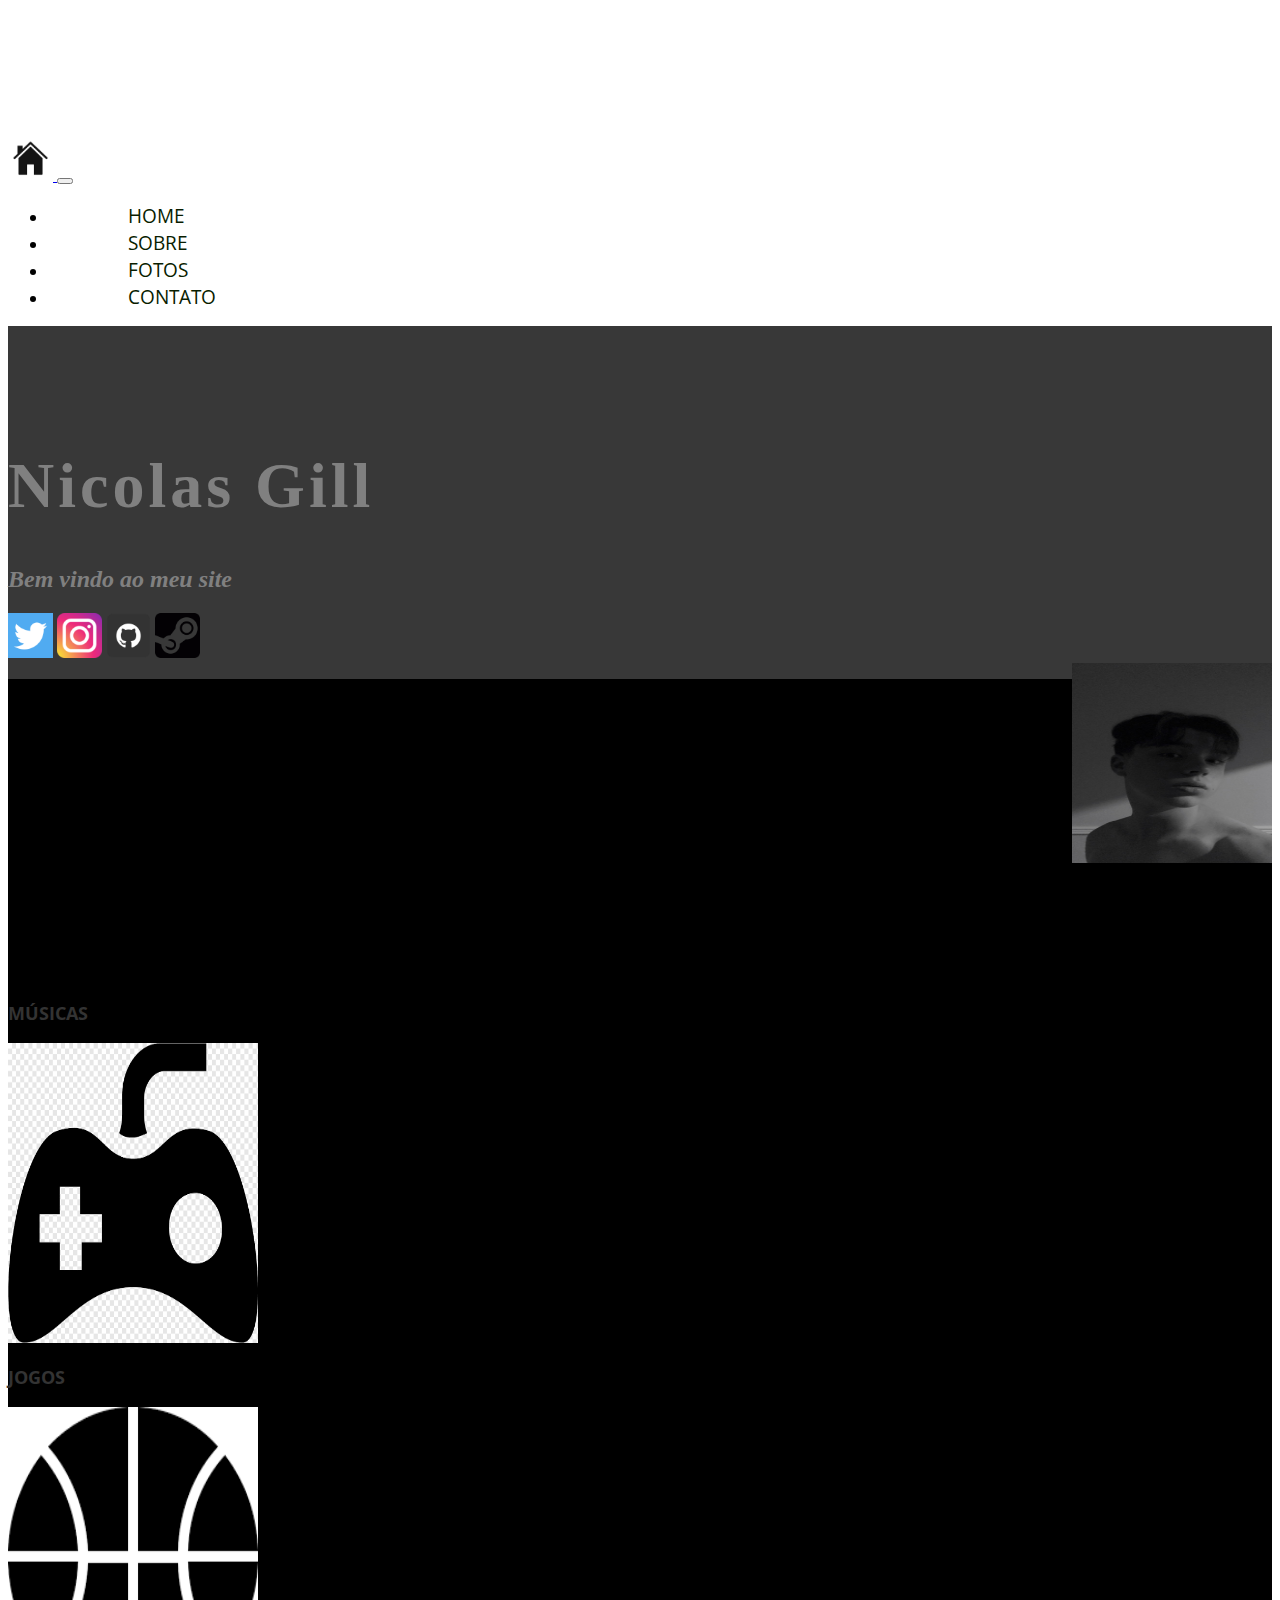
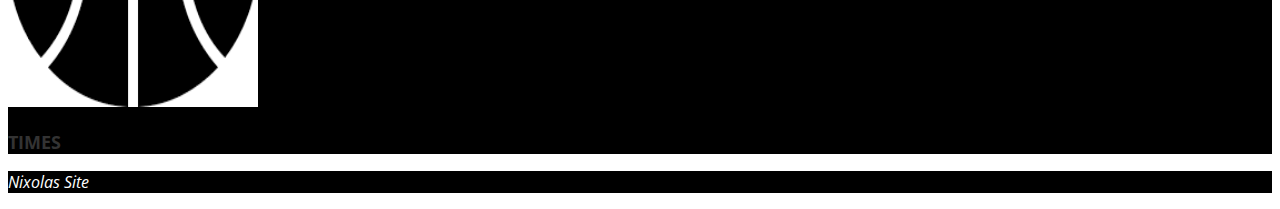
<file: sitebemloodle/index.html>
<!DOCTYPE html>
<html lang="pt-br">
<head>
    <meta charset="UTF-8">
    <meta http-equiv="X-UA-Compatible" content="IE=edge">
    <meta name="viewport" content="width=device-width, initial-scale=1.0">
    <title>NIXOLAS</title>
    <!-- Fonts Google -->
    <link href='https://fonts.googleapis.com/css?family=Kaushan+Script' rel='stylesheet' >
    <link href='https://fonts.googleapis.com/css?family=Open+Sans:400,400italic,700' rel='stylesheet'>
    <!-- Bootstrap CSS -->
    <link href="https://cdn.jsdelivr.net/npm/bootstrap@5.1.3/dist/css/bootstrap.min.css" rel="stylesheet" integrity="sha384-1BmE4kWBq78iYhFldvKuhfTAU6auU8tT94WrHftjDbrCEXSU1oBoqyl2QvZ6jIW3" crossorigin="anonymous">
    <link rel="stylesheet" href="custom.css">
</head>
<body>
    <header>
        <nav class="navbar navbar-expand-md fixed-top navbar-light bg-light">
            <section class="container">
                <div class="row col-12 p-5">
                    <div class="col-11 col-sm-4">
                        <a class="navbar-brand" href="index.html">
                            <img src="imagens/home.png" width="45" height="45" alt="Logotipo">
                        </a>
                        <button class="navbar-toggler float-end mb-3" type="button" data-toggle="collapse" data-target="#navbarCollapse" aria-controls="navbarCollapse" aria-expanded="false" aria-label="Toggle navigation">
                            <span class="navbar-toggler-icon"></span>
                        </button>
                    </div>
                    <div class="col-1 col-sm-8 collapse flex-row-reverse navbar-collapse" id="navbarCollapse">
                        <ul class="navbar-nav">
                            <li class="nav-item text-right">
                                <a class="nav-link" href="index.html">Home</a>
                            </li>
                            <li class="nav-item">
                                <a class="nav-link" href="sobre.html">Sobre</a>
                            </li>                  
                            <li class="nav-item">
                                <a class="nav-link" href="Fotos.html">Fotos</a>
                            </li>                  
                            <li class="nav-item">
                                <a class="nav-link" href="recados-form.html">Contato</a>
                            </li>                  
                        </ul> 
                    </div>
                </div>            
            </section>
        </nav>        
    </header>

    <main>          
        <section id="perfil">
            <div class="container">
                <div class="row col-12 p-5">
                    <div class="col-12 col-sm-7">
                        <h1>Nicolas Gill</h1>
                        <h2 class="lead">Bem vindo ao meu site</h2>
                        <div class="icons mt-4">
                            <a href="https://twitter.com/Nixolassz">
                                <img class="mx-2" src="imagens/twitta.png" width="45" height="45" alt="twitter">
                            </a>
                            <a href="https://instagram.com/nixolass.gill">
                                <img class="mx-2" src="imagens/icon-instagram.png" width="45" height="45" alt="instagram">
                            </a>
                            <a href="https://github.com/NeroWithoutHat">
                                <img class="mx-2" src="imagens/icon-github.png" width="45" height="45" alt="github">
                            </a>
                            <a href="https://steamcommunity.com/id/Nixolaseumemo/">
                                <img class="mx-2" src="imagens/steam.png" width="45" height="45" alt="steam">
                            </a>
                        </div>
                    </div>           
                    <div class="col-12 col-sm-5">
                        <img id="fotonixolas" class="rounded-circle img-fluid float-right" src="imagens/nicholio.jpg" width="200" height="200" alt="Nixolas" title="Nixolas">
                    </div>
                </div>
            </div>    
        </section>

        <section id="destaques">
            <div class="container">
                <div class="row col-12 p-5">
                    <div class="col-md-4">
                        <div class="card shadow-sm">
                            <a href="musicas.html">
                                <img class="card-img-top p-3" src="imagens/musicas.png" width="250" height="300"  alt="Músicas">
                            </a>
                            <div class="card-body">
                                <p class="card-text text-center">Músicas</p>        
                            </div>
                        </div>
                    </div>
                    <div class="col-md-4">
                        <div class="card shadow-sm">
                            <a href="jogos.html">
                                <img class="card-img-top p-3" src="imagens/jogos.png" width="250" height="300" alt="Jogos">
                            </a>
                            <div class="card-body">
                                <p class="card-text text-center">Jogos</p>        
                        </div>
                        </div>
                    </div>
                    <div class="col-md-4">
                        <div class="card shadow-sm">
                            <a href="times.html">
                                <img class="card-img-top p-3" src="imagens/esportes.png" width="250" height="300" alt="Times">
                            </a>
                            <div class="card-body">
                                <p class="card-text text-center">Times</p>        
                            </div>
                        </div>
                    </div>
                </div>
            </div>
        </section>        
    </main>

    <footer class="footer mt-auto py-3">
        <div class="container">
            <p class="text-center"><em>Nixolas Site</em></p>
        </div>
    </footer>
    <!-- JavaScript (Opcional) -->
    <!-- jQuery primeiro, depois Popper.js, depois Bootstrap JS -->
    <script src="https://code.jquery.com/jquery-3.3.1.slim.min.js" integrity="sha384-q8i/X+965DzO0rT7abK41JStQIAqVgRVzpbzo5smXKp4YfRvH+8abtTE1Pi6jizo" crossorigin="anonymous"></script>
    <script src="https://cdnjs.cloudflare.com/ajax/libs/popper.js/1.14.3/umd/popper.min.js" integrity="sha384-ZMP7rVo3mIykV+2+9J3UJ46jBk0WLaUAdn689aCwoqbBJiSnjAK/l8WvCWPIPm49" crossorigin="anonymous"></script>
    <script src="https://stackpath.bootstrapcdn.com/bootstrap/4.1.3/js/bootstrap.min.js" integrity="sha384-ChfqqxuZUCnJSK3+MXmPNIyE6ZbWh2IMqE241rYiqJxyMiZ6OW/JmZQ5stwEULTy" crossorigin="anonymous"></script>
  </body>
  </body>
</html>
</file>
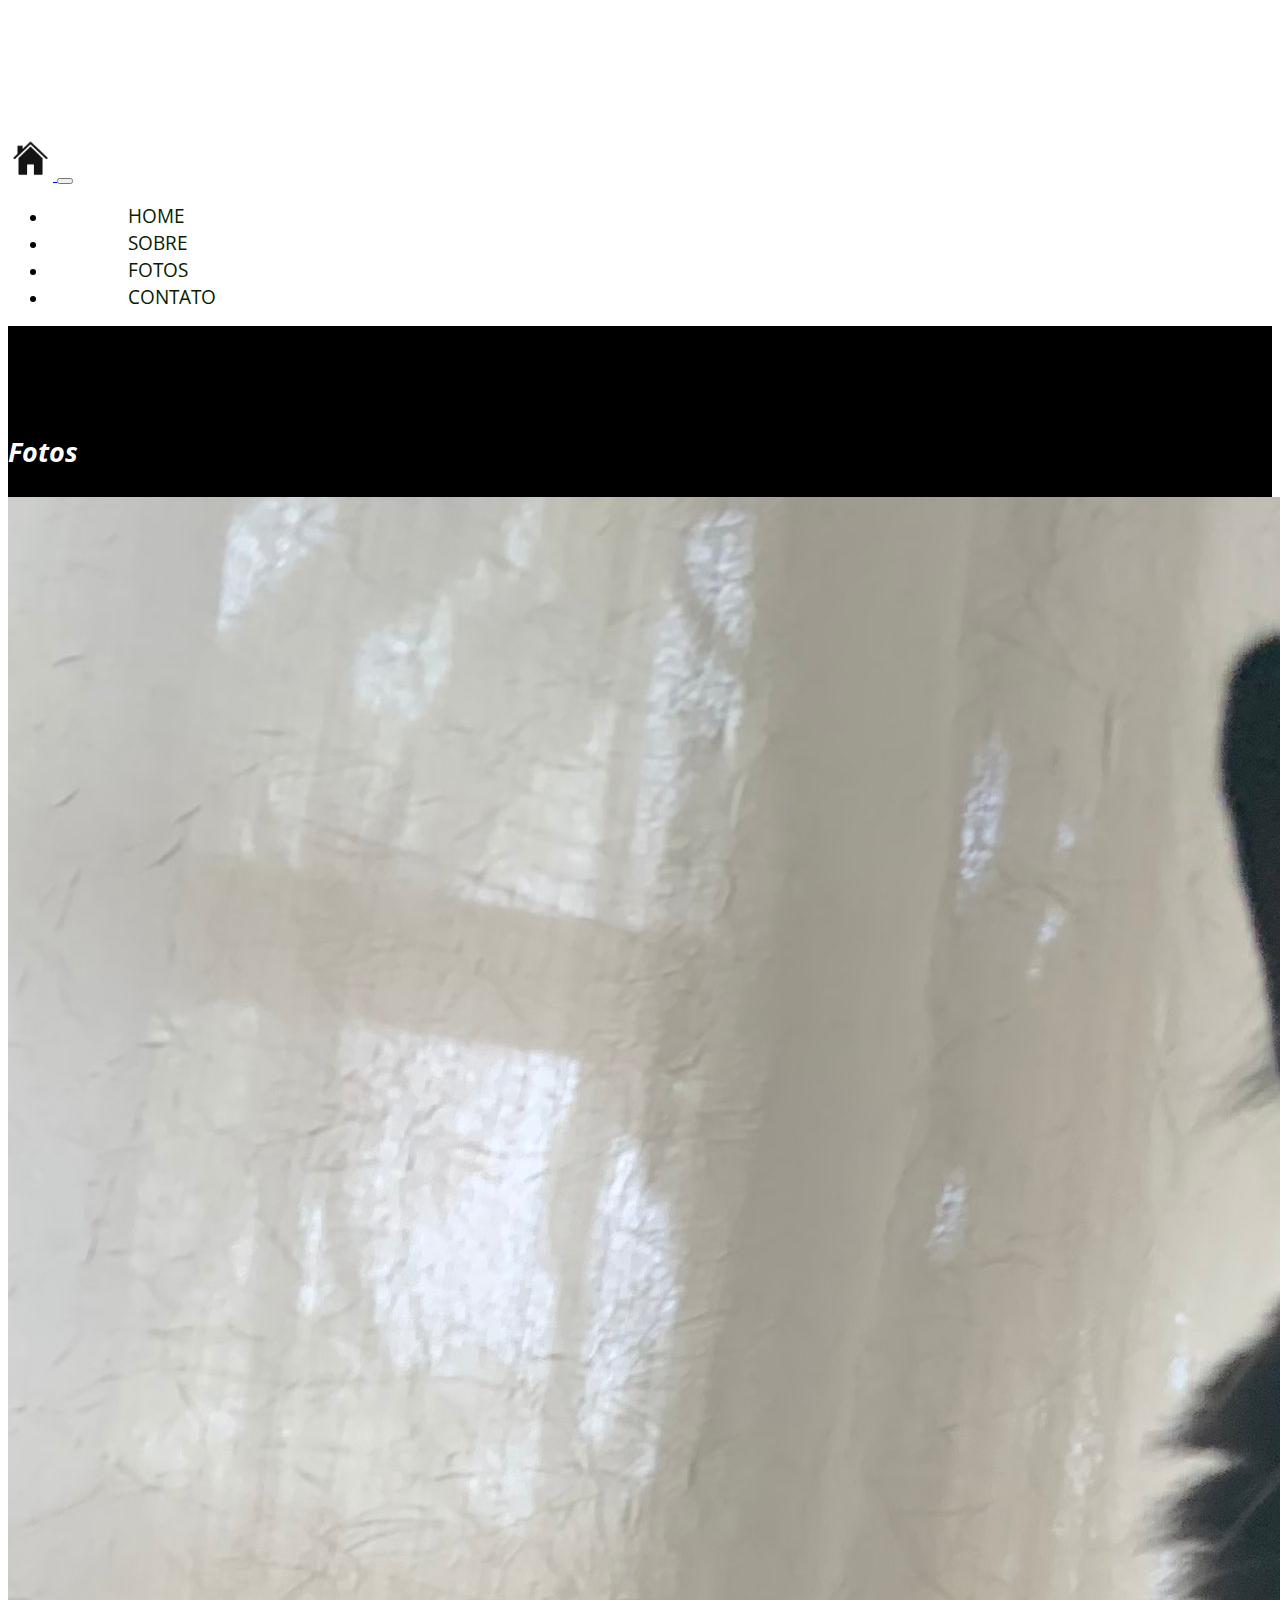
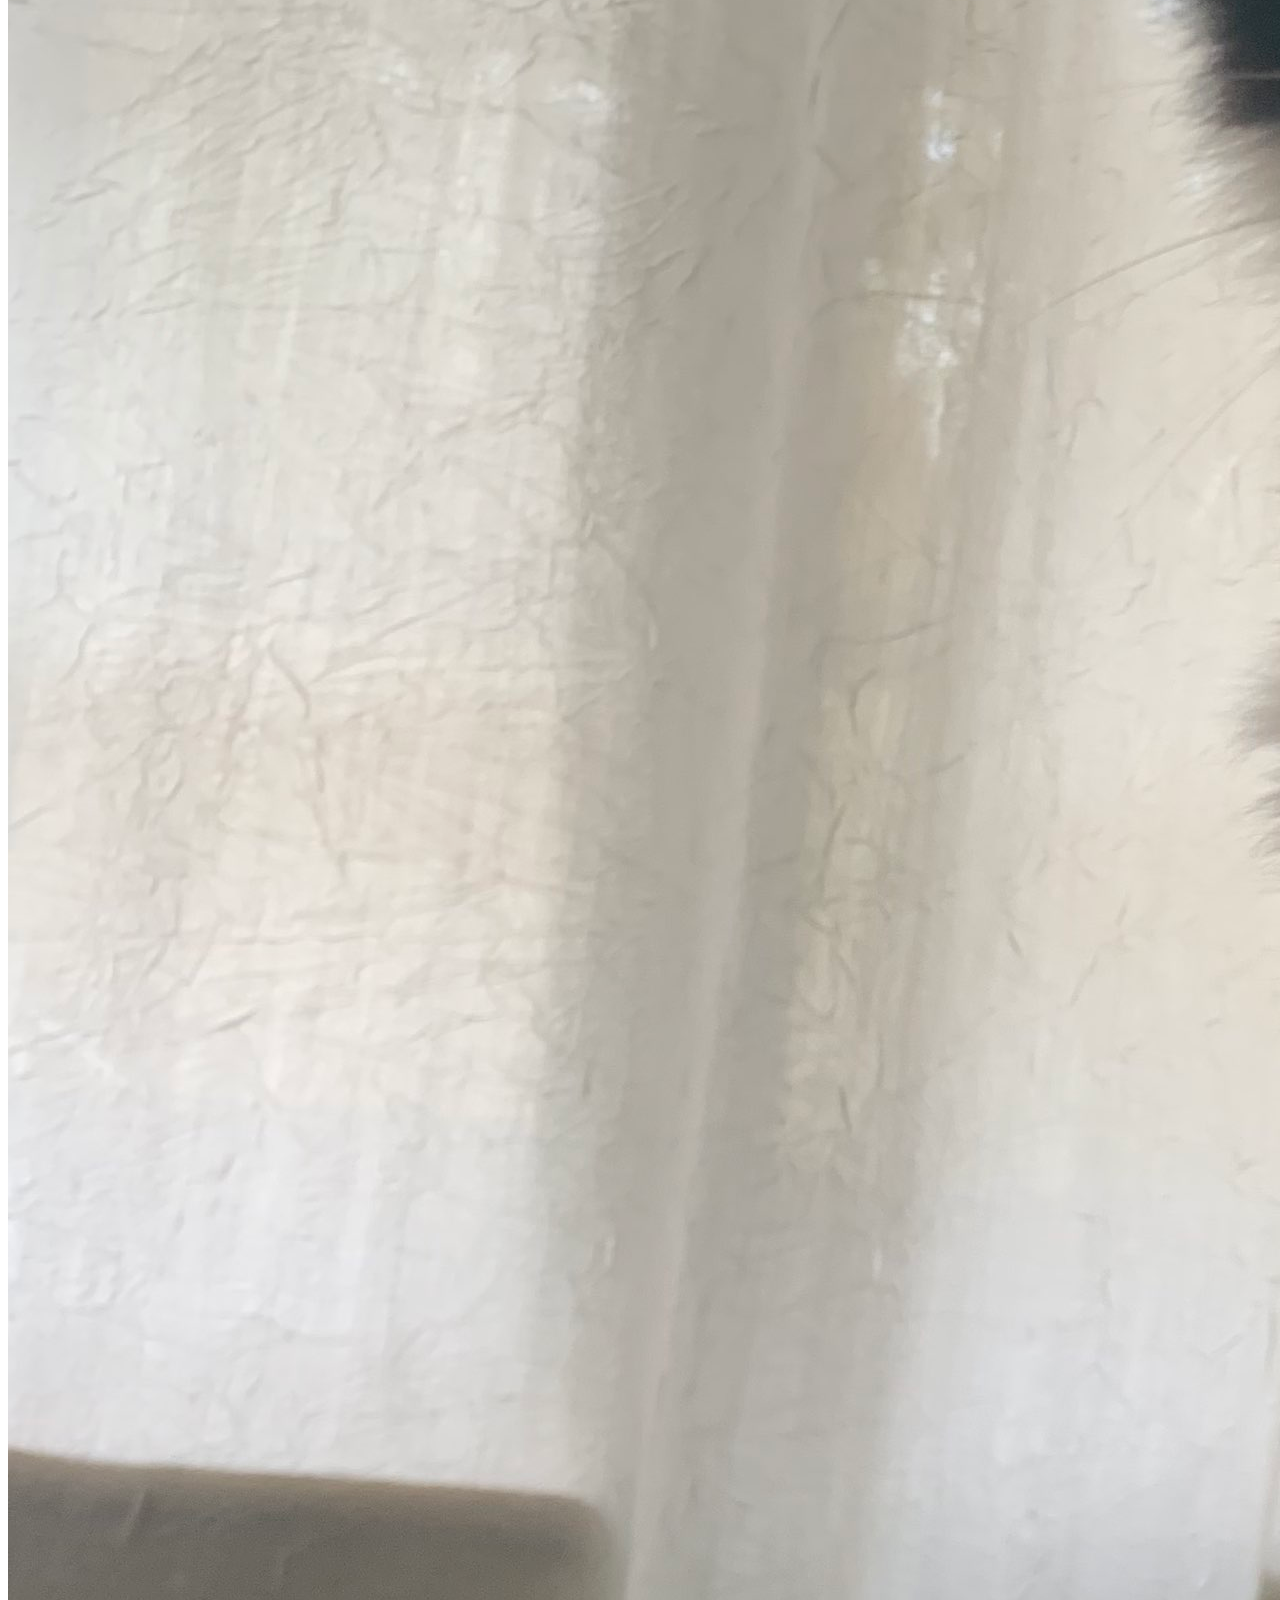
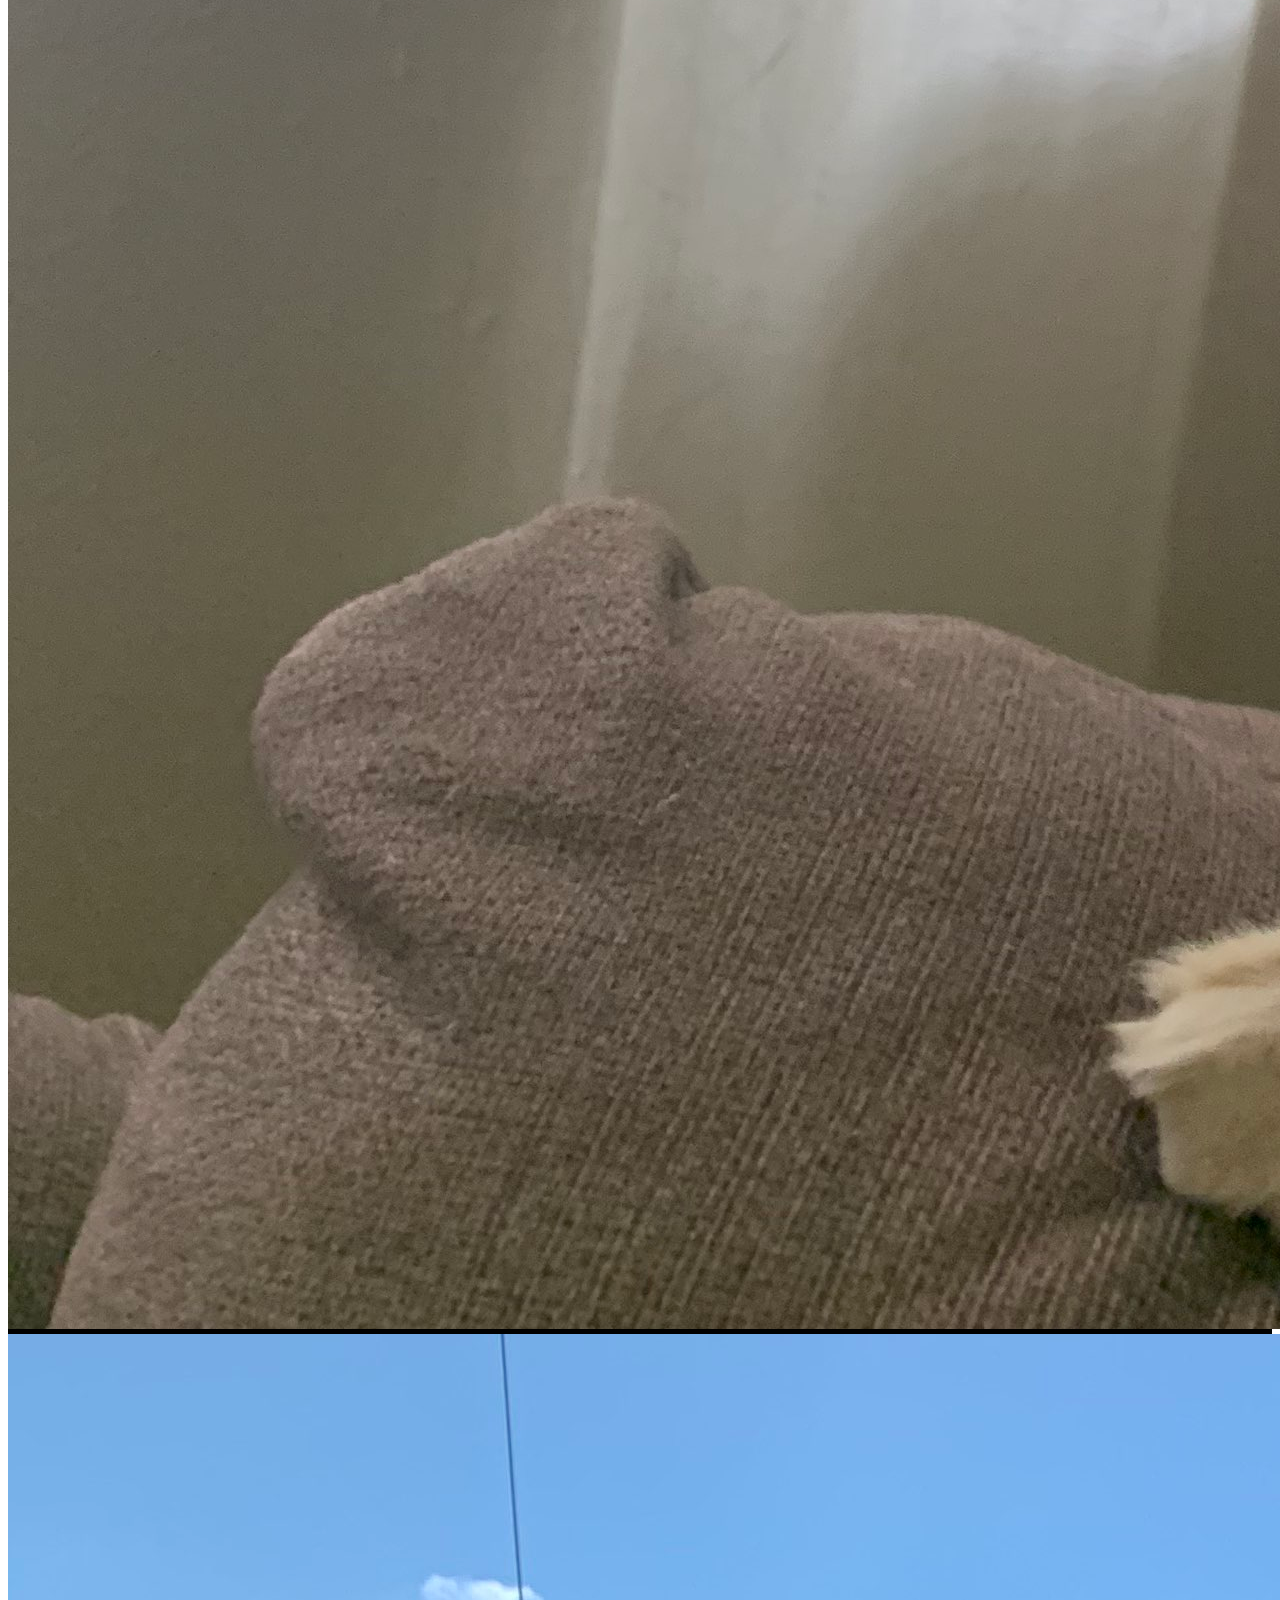
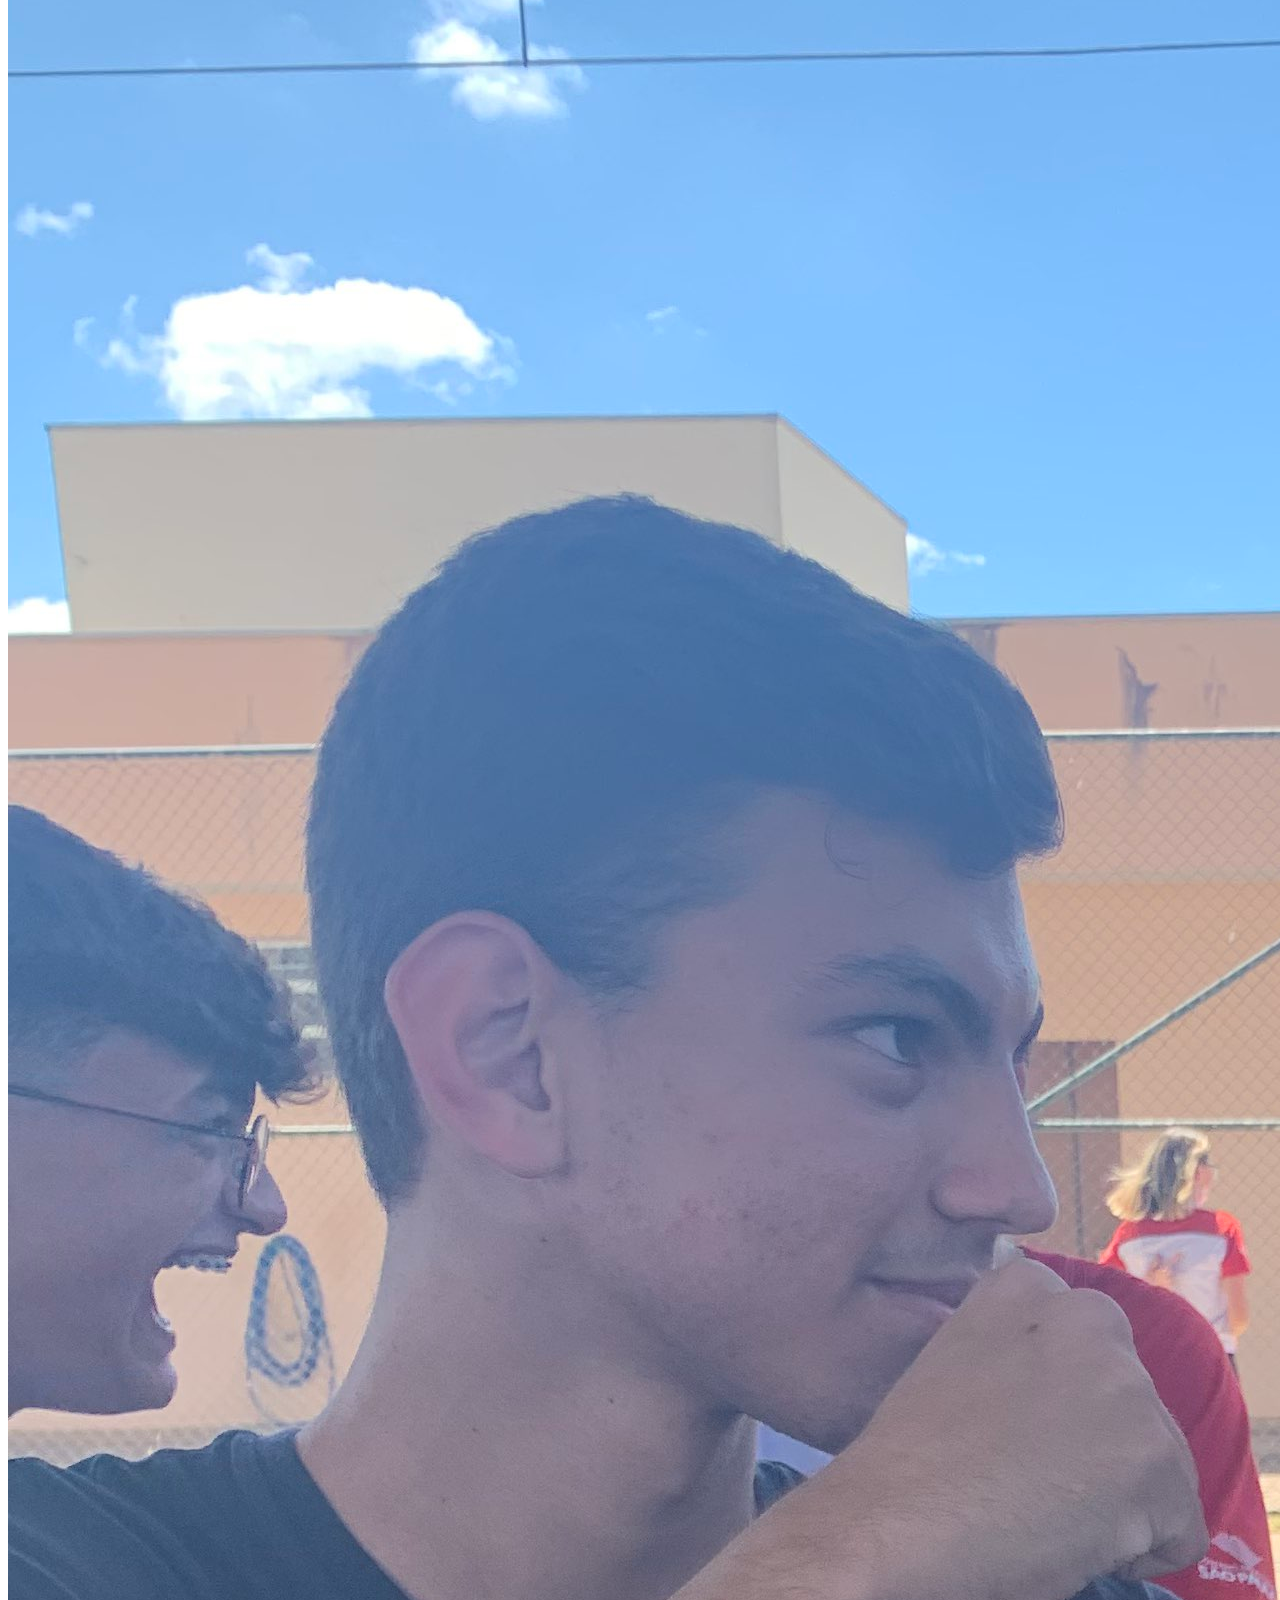
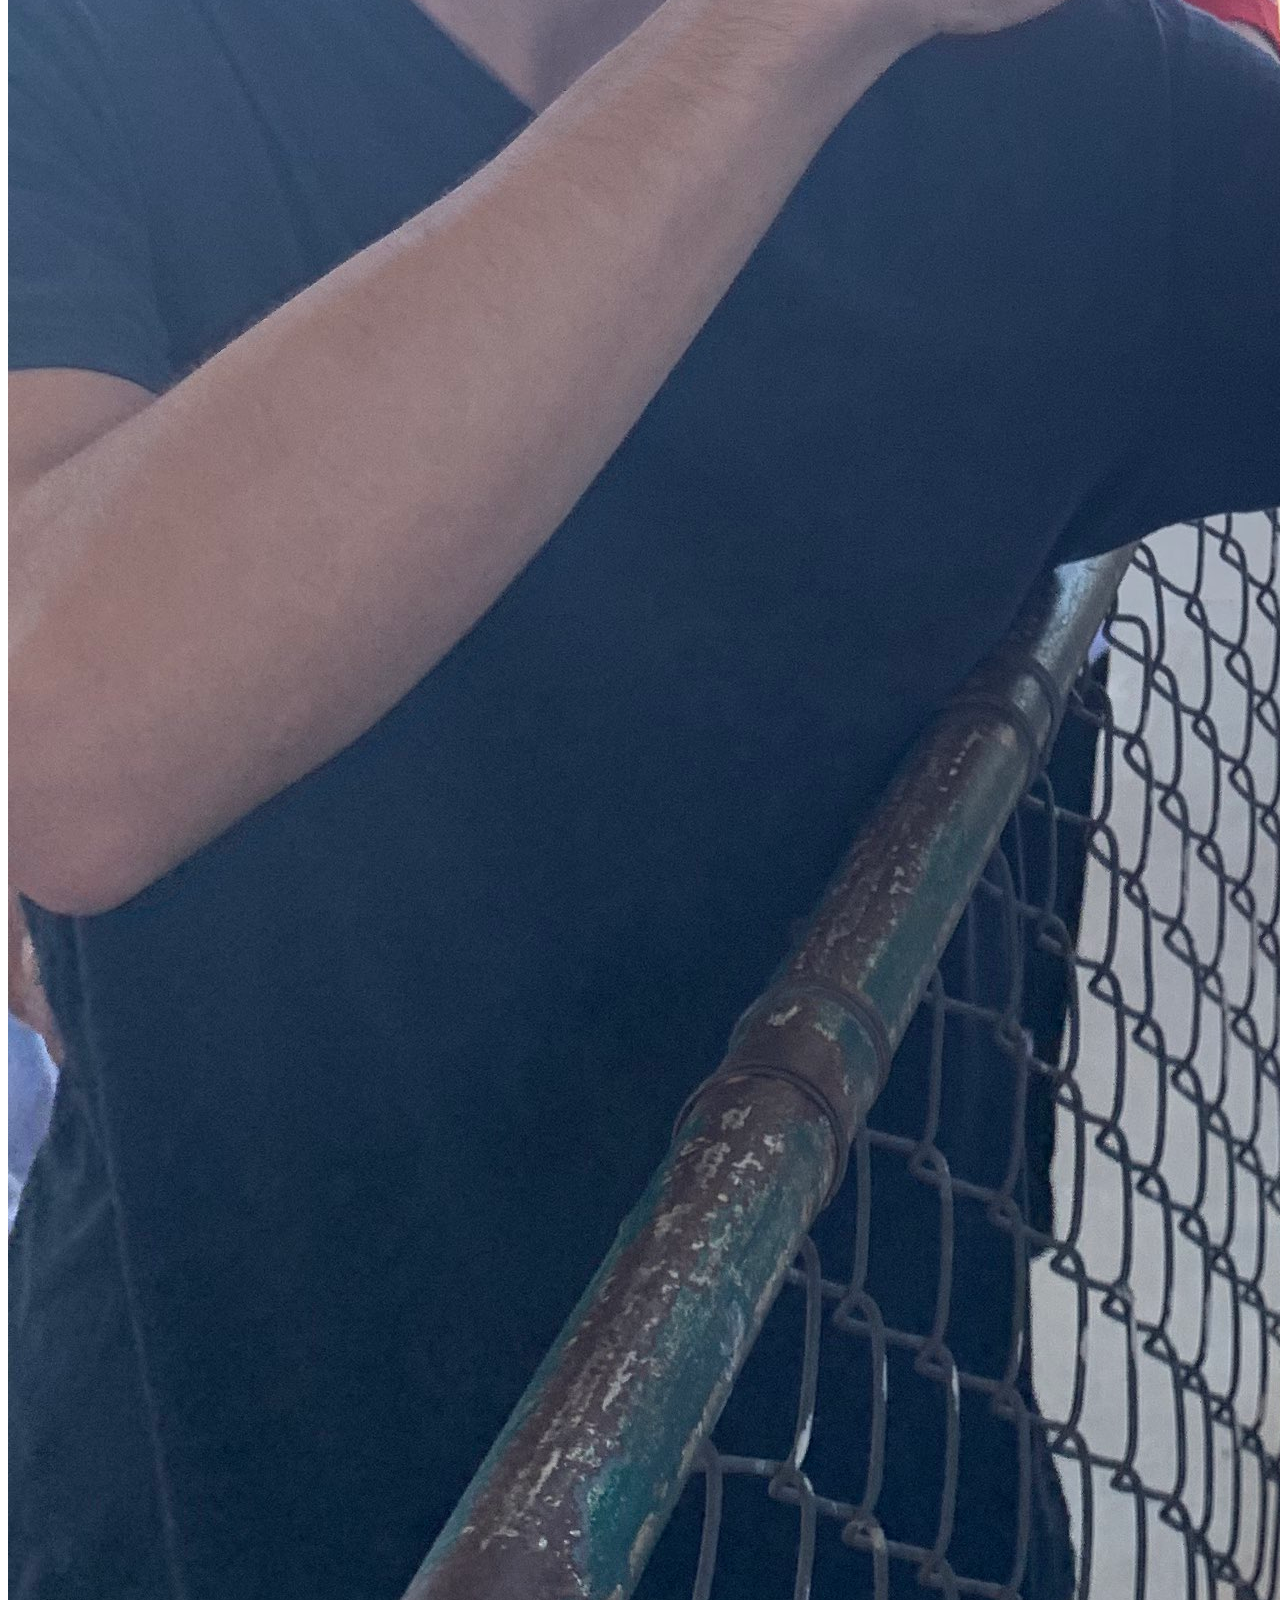
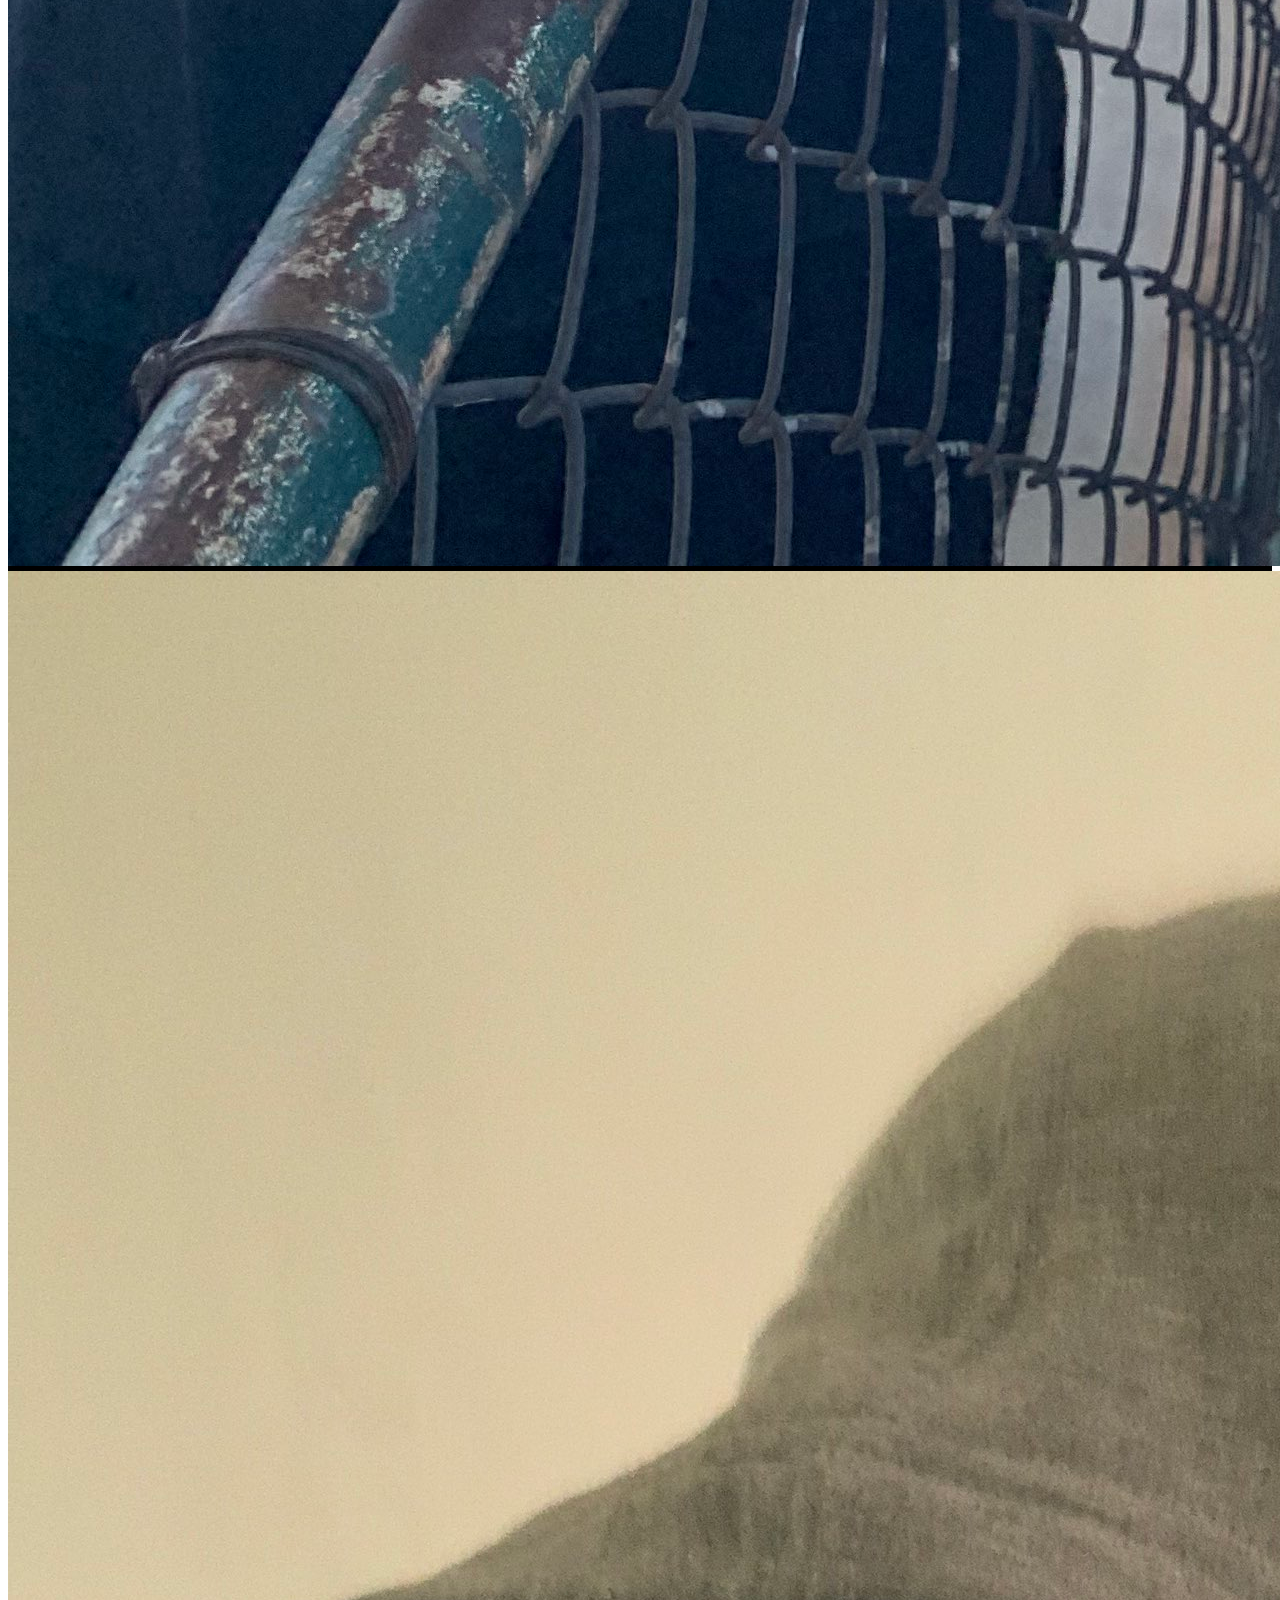
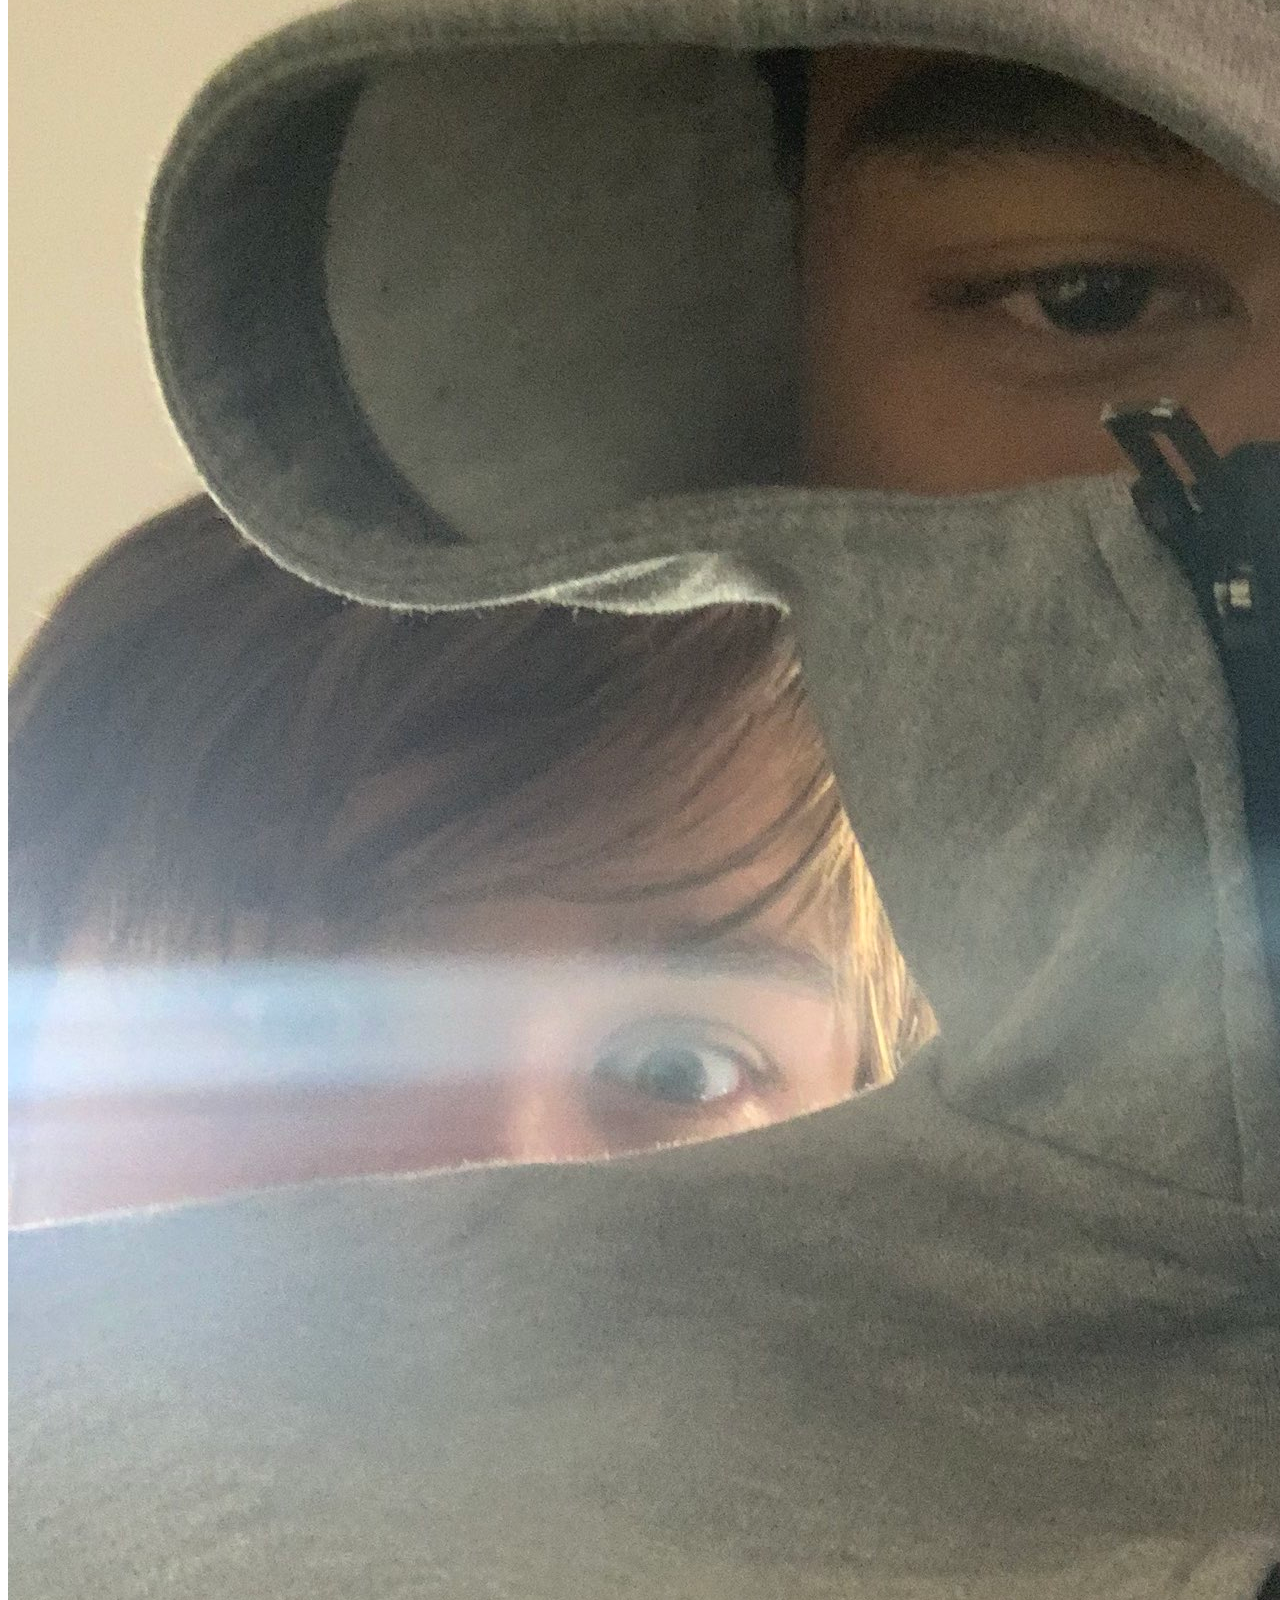
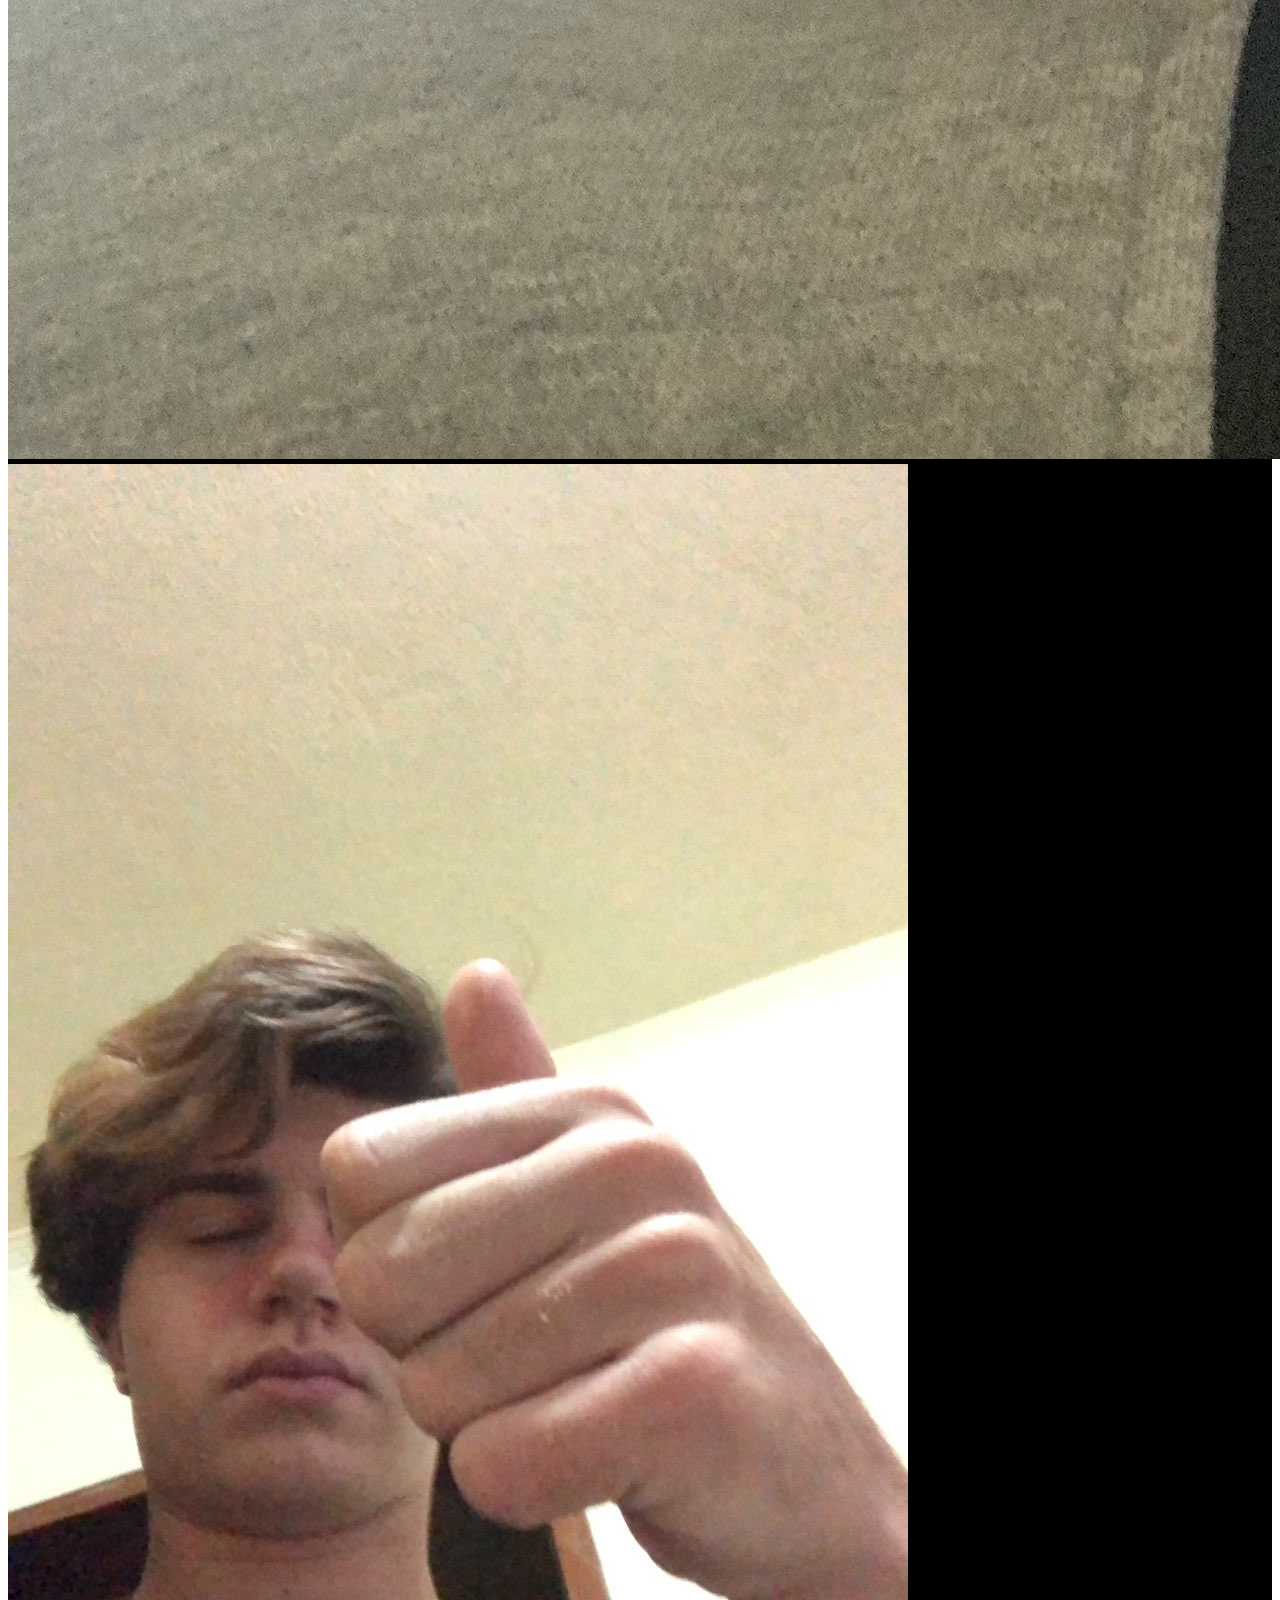
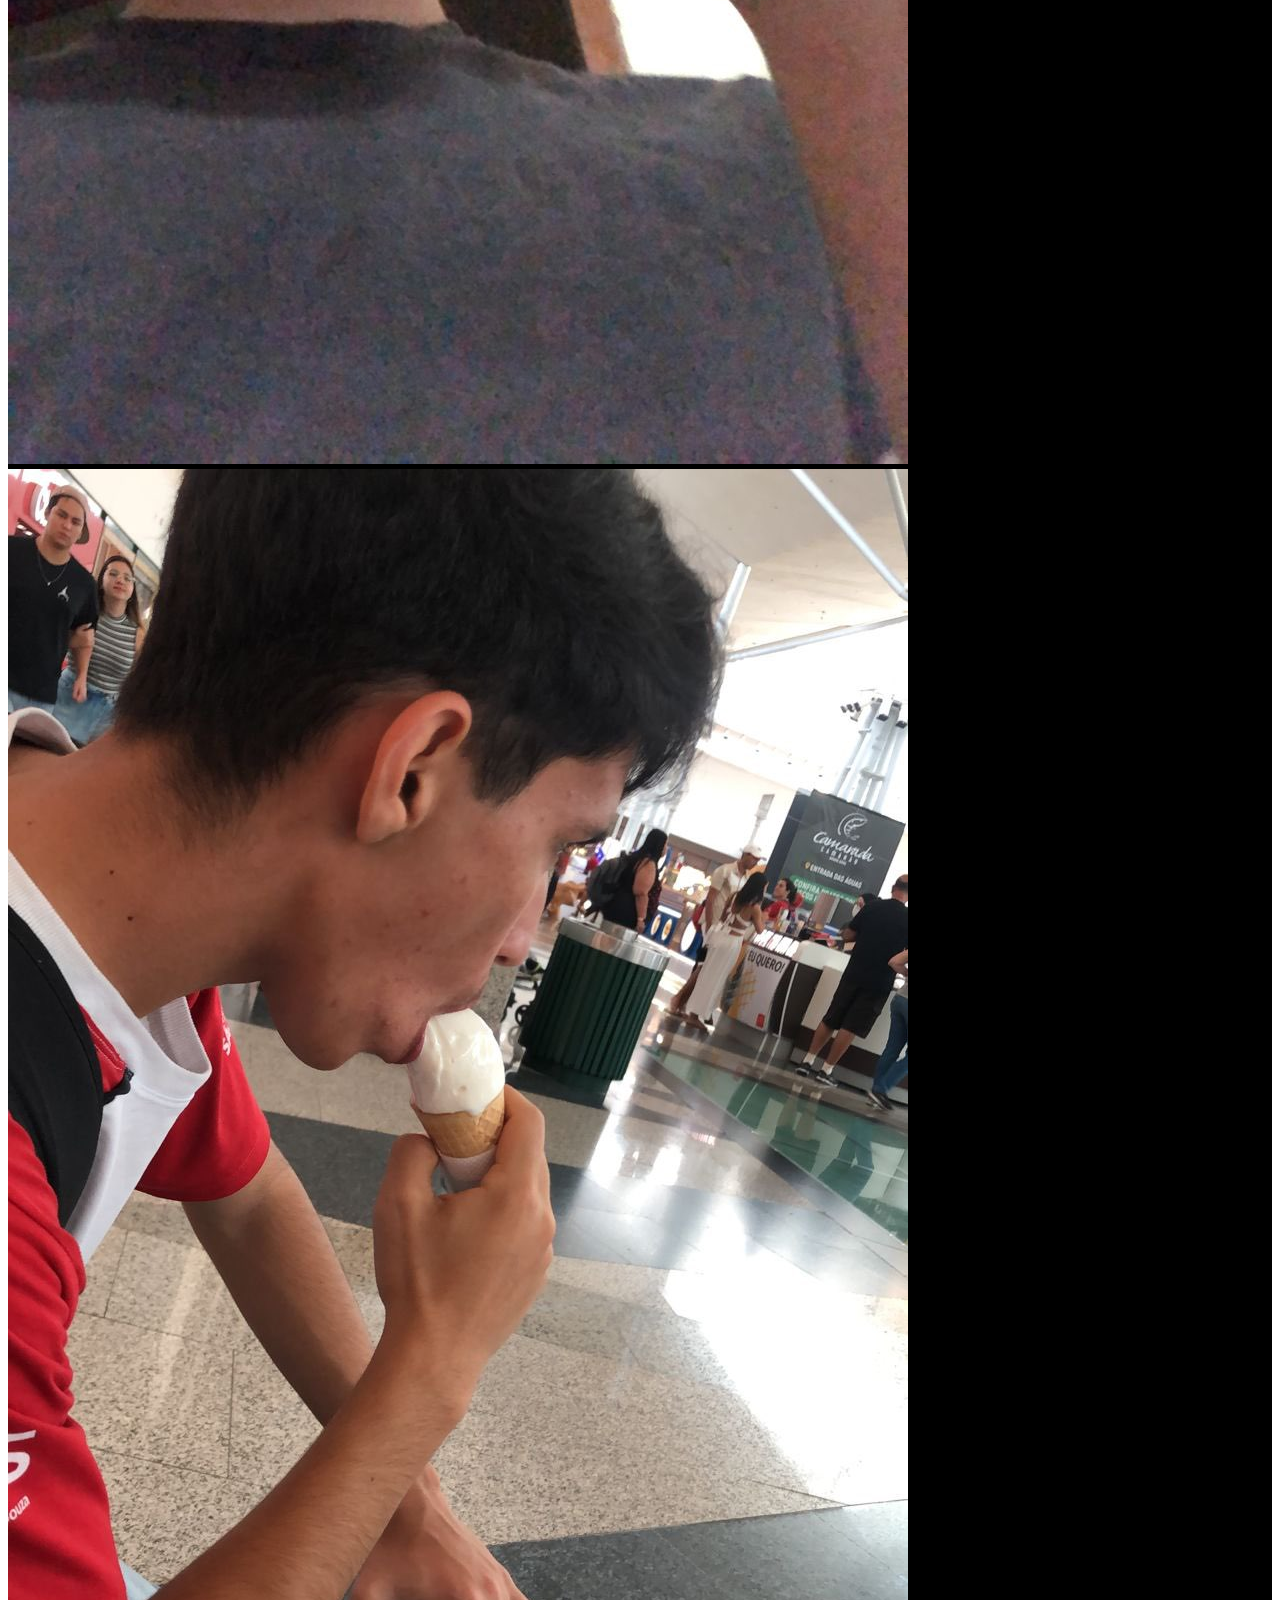
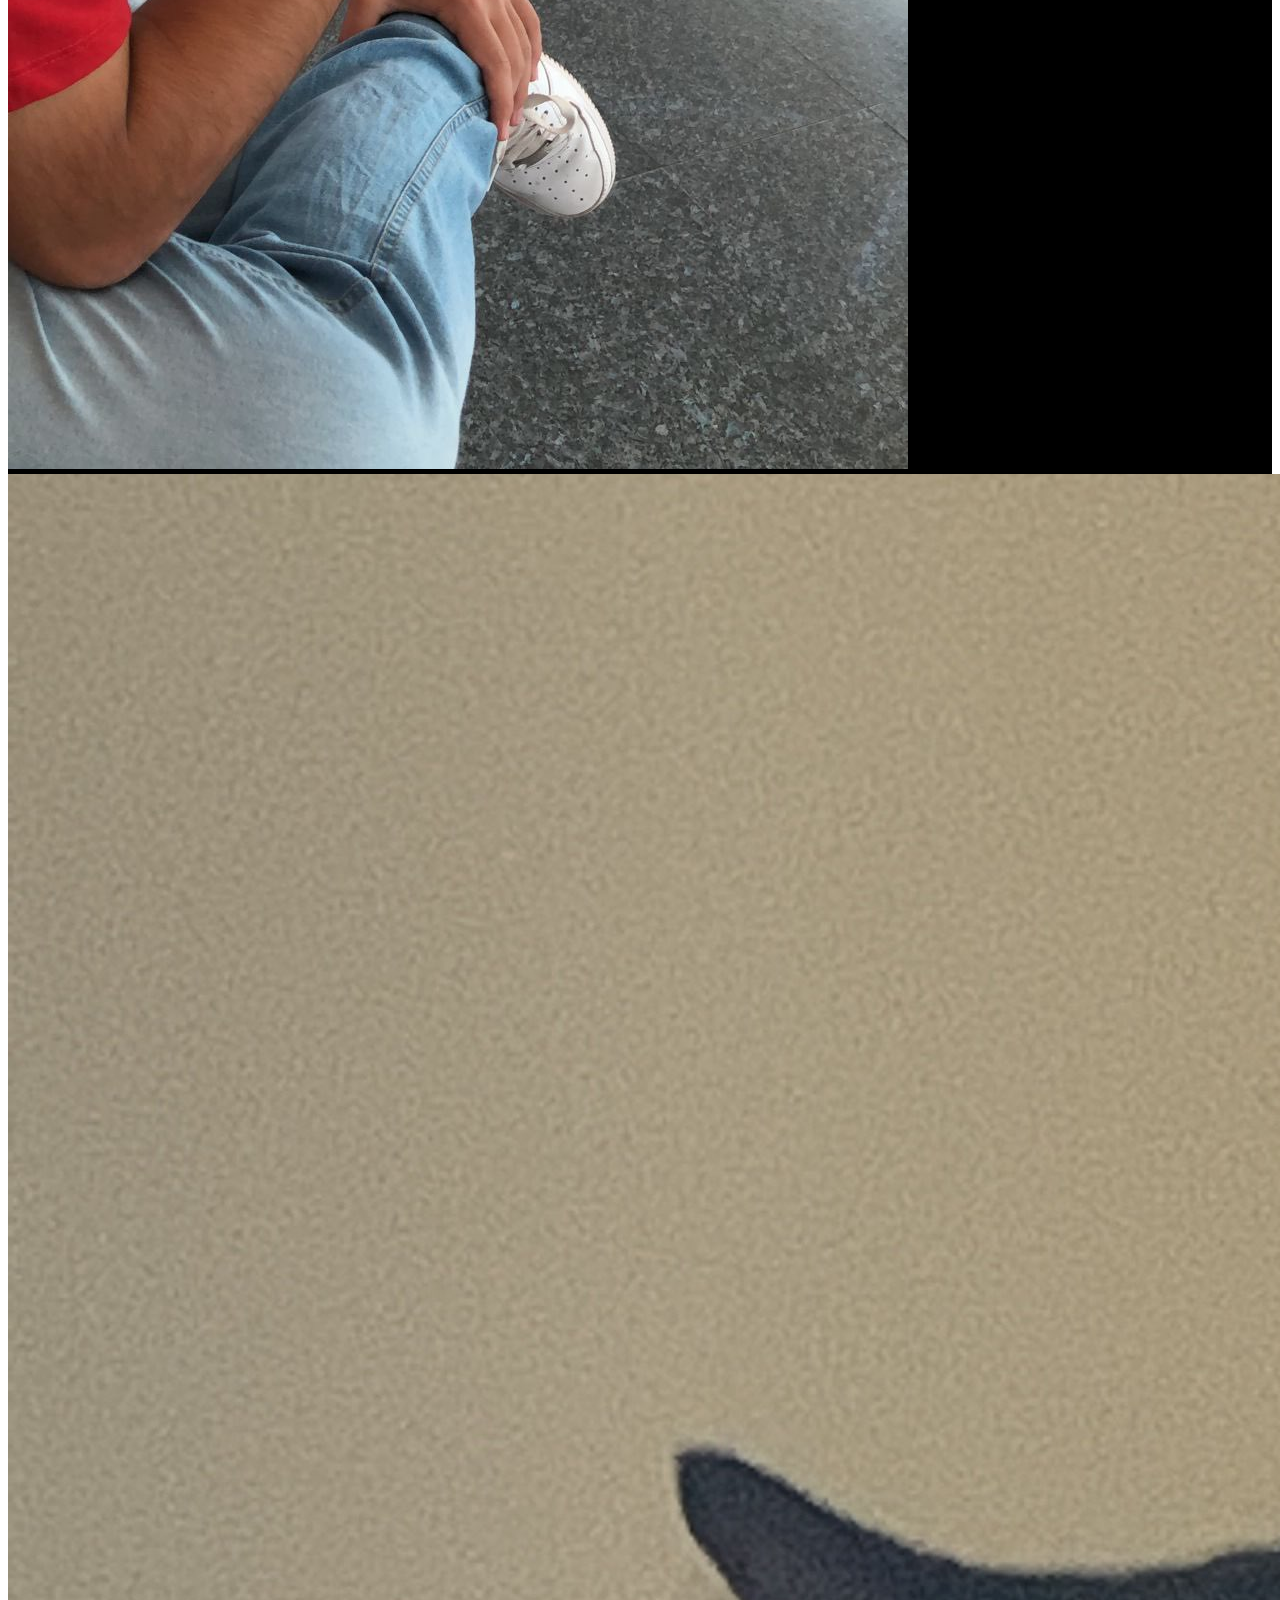
<file: sitebemloodle/Fotos.html>
<!DOCTYPE html>
<html lang="pt-br">
<head>
    <meta charset="UTF-8">
    <meta http-equiv="X-UA-Compatible" content="IE=edge">
    <meta name="viewport" content="width=device-width, initial-scale=1.0">
    <title>Fotos</title>
    <!-- Fonts Google -->
    <link href='https://fonts.googleapis.com/css?family=Kaushan+Script' rel='stylesheet' >
    <link href='https://fonts.googleapis.com/css?family=Open+Sans:400,400italic,700' rel='stylesheet'>
    <!-- Bootstrap CSS -->
    <link href="https://cdn.jsdelivr.net/npm/bootstrap@5.1.3/dist/css/bootstrap.min.css" rel="stylesheet" integrity="sha384-1BmE4kWBq78iYhFldvKuhfTAU6auU8tT94WrHftjDbrCEXSU1oBoqyl2QvZ6jIW3" crossorigin="anonymous">
    <link rel="stylesheet" href="custom.css">
</head>
<body>
    <header>
        <nav class="navbar navbar-expand-md fixed-top navbar-light bg-light">
            <section class="container">
                <div class="row col-12 p-5">
                    <div class="col-11 col-sm-4">
                        <a class="navbar-brand" href="index.html">
                            <img src="imagens/home.png" width="45" height="45" alt="Logotipo">
                        </a>
                        <button class="navbar-toggler float-end mb-3" type="button" data-toggle="collapse" data-target="#navbarCollapse" aria-controls="navbarCollapse" aria-expanded="false" aria-label="Toggle navigation">
                            <span class="navbar-toggler-icon"></span>
                        </button>
                    </div>
                    <div class="col-1 col-sm-8 collapse flex-row-reverse navbar-collapse" id="navbarCollapse">
                        <ul class="navbar-nav">
                            <li class="nav-item text-right">
                                <a class="nav-link" href="index.html">Home</a>
                            </li>
                            <li class="nav-item">
                                <a class="nav-link" href="sobre.html">Sobre</a>
                            </li>                  
                            <li class="nav-item">
                                <a class="nav-link" href="Fotos.html">Fotos</a>
                            </li>                  
                            <li class="nav-item">
                                <a class="nav-link" href="recados-form.html">Contato</a>
                            </li>                  
                        </ul> 
                    </div>
                </div>            
            </section>
        </nav>        
    </header>

    <main> 
        <section id="principal">
            <div class="container">
                <div class="row col-12 px-5 py-3">                    
                    <h3 class="p-3">Fotos</h3>
                    <div class="col-md-4">
                        <div class="card shadow-sm">
                            <a href="#">
                                <img class="card-img-top p-3" src="imagens/gaguinho.jpg" alt="Gaguinho" title="Gaguinho">
                            </a>                            
                        </div>
                    </div>
                    <div class="col-md-4">
                        <div class="card shadow-sm">
                            <a href="#">
                                <img class="card-img-top p-3" src="imagens/yirutoradent.jpg" alt="yirutora" title="ufc jungle fight 280">
                            </a>            
                        </div>
                    </div>
                    <div class="col-md-4">
                        <div class="card shadow-sm">
                            <a href="#">
                                <img class="card-img-top p-3" src="imagens/samucio.jpg" alt="Samucio" title="Samucio">
                            </a>
                        </div>
                    </div>
                </div>
                <div class="row col-12 px-5 py-3">                    
                    <div class="col-md-4">
                        <div class="card shadow-sm">
                            <a href="#">
                                <img class="card-img-top p-3" src="imagens/davi.jpg" alt="davizn" title="nicole">
                            </a>                            
                        </div>
                    </div>
                    <div class="col-md-4">
                        <div class="card shadow-sm">
                            <a href="#">
                                <img class="card-img-top p-3" src="imagens/linguini.jpg" alt="Ratatouile" title="Linguini">
                            </a>            
                        </div>
                    </div>
                    <div class="col-md-4">
                        <div class="card shadow-sm">
                            <a href="#">
                                <img class="card-img-top p-3" src="imagens/gaguinho2.jpg" alt="gaguinhodnv" title="gaguinhodnv">
                            </a>
                        </div>
                    </div>
                </div>
                
                    </div>
                </div>
            </div>
        </section>        
    </main>

    <footer class="footer mt-auto py-3">
        <div class="container">
            <p class="text-center"><em>Nixolas Site</em></p>
        </div>
    </footer>
    <!-- JavaScript (Opcional) -->
    <!-- jQuery primeiro, depois Popper.js, depois Bootstrap JS -->
    <script src="https://code.jquery.com/jquery-3.3.1.slim.min.js" integrity="sha384-q8i/X+965DzO0rT7abK41JStQIAqVgRVzpbzo5smXKp4YfRvH+8abtTE1Pi6jizo" crossorigin="anonymous"></script>
    <script src="https://cdnjs.cloudflare.com/ajax/libs/popper.js/1.14.3/umd/popper.min.js" integrity="sha384-ZMP7rVo3mIykV+2+9J3UJ46jBk0WLaUAdn689aCwoqbBJiSnjAK/l8WvCWPIPm49" crossorigin="anonymous"></script>
    <script src="https://stackpath.bootstrapcdn.com/bootstrap/4.1.3/js/bootstrap.min.js" integrity="sha384-ChfqqxuZUCnJSK3+MXmPNIyE6ZbWh2IMqE241rYiqJxyMiZ6OW/JmZQ5stwEULTy" crossorigin="anonymous"></script>
  </body>
  </body>
</html>
</file>
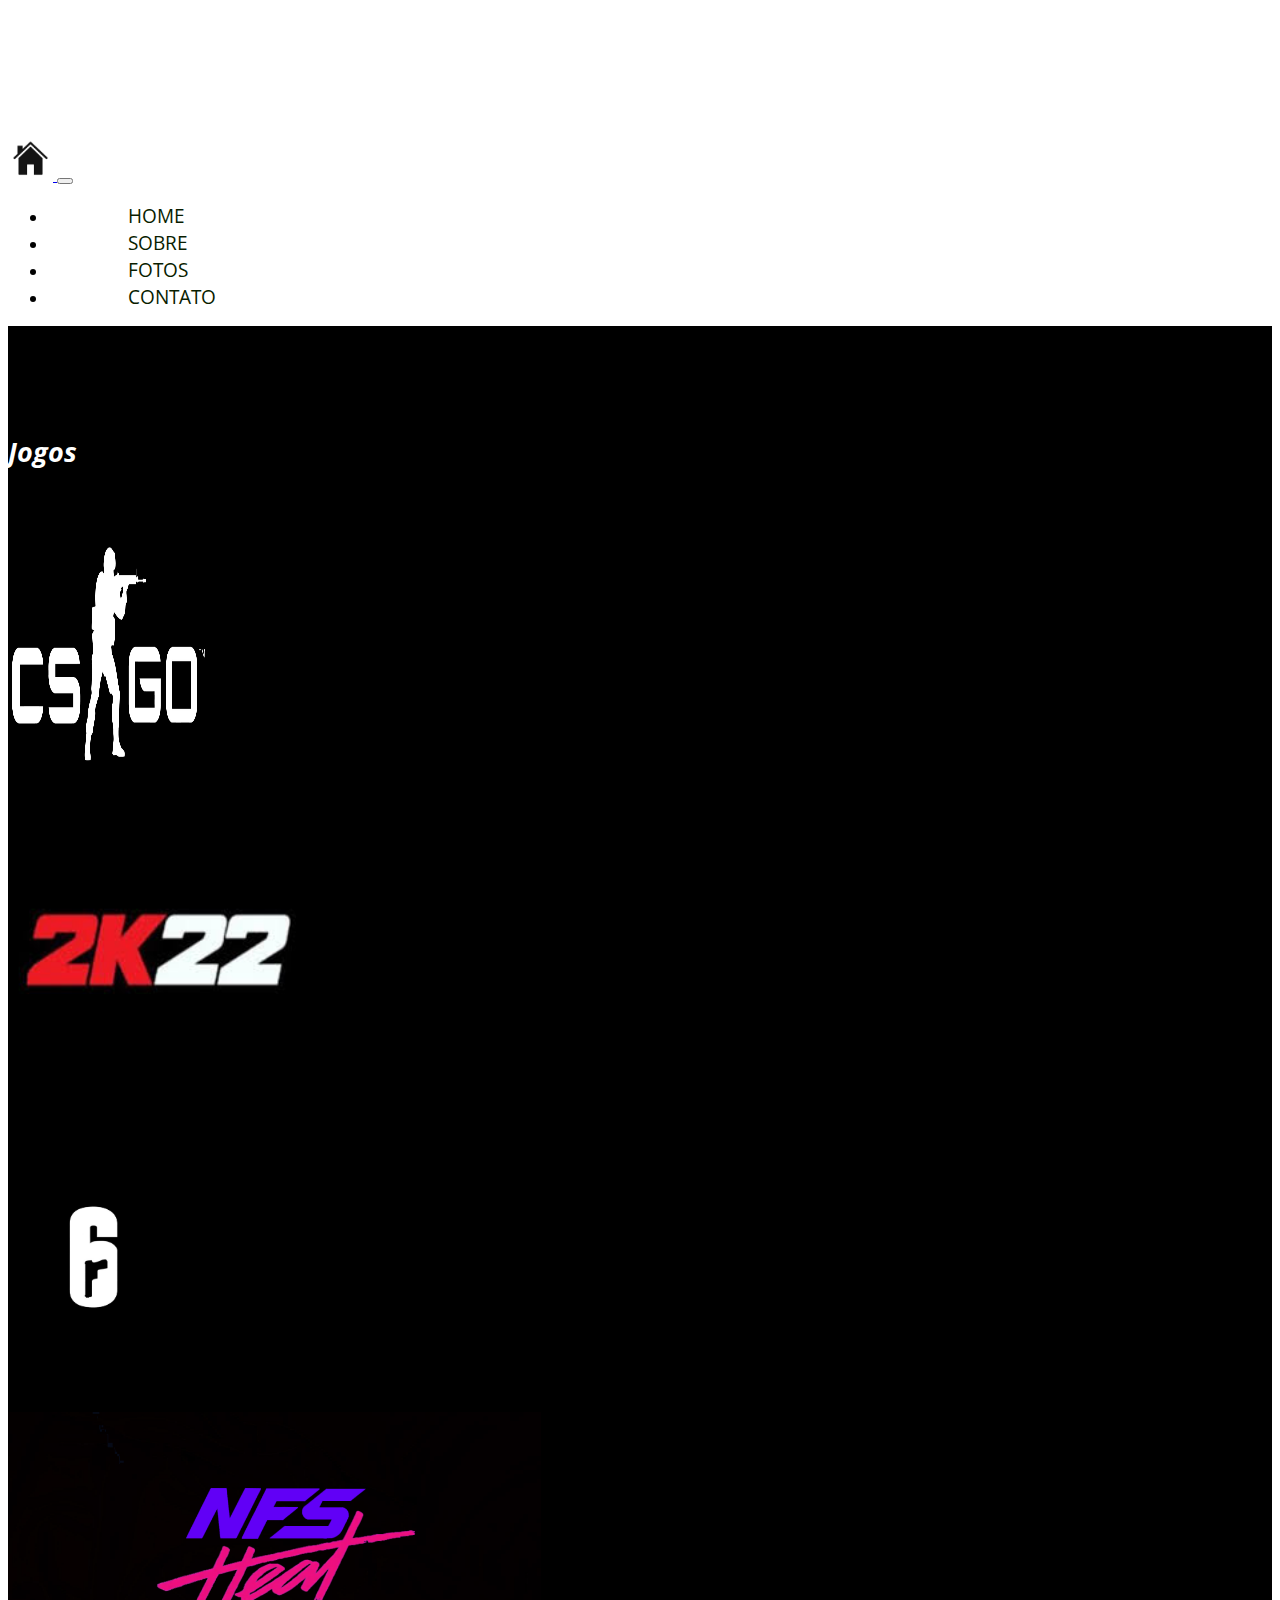
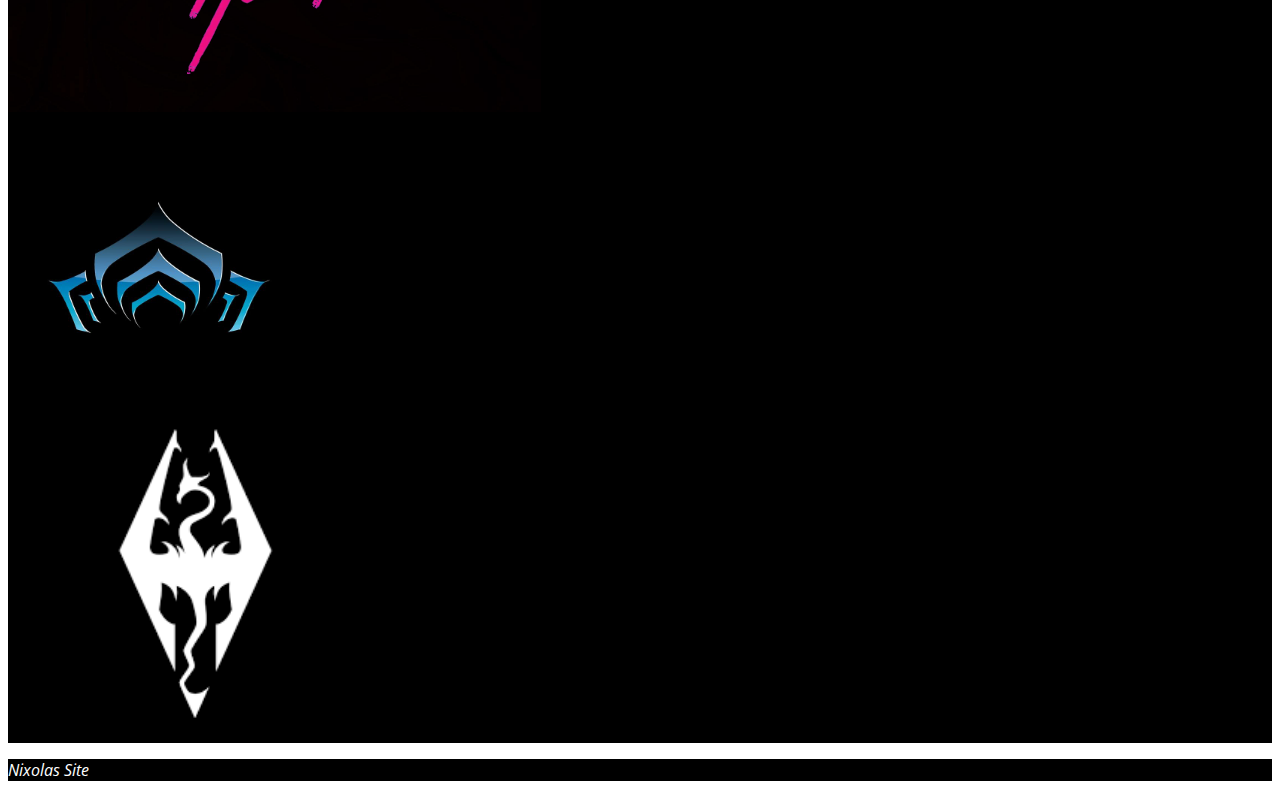
<file: sitebemloodle/jogos.html>
<!DOCTYPE html>
<html lang="pt-br">
<head>
    <meta charset="UTF-8">
    <meta http-equiv="X-UA-Compatible" content="IE=edge">
    <meta name="viewport" content="width=device-width, initial-scale=1.0">
    <title>Jogos</title>
    <!-- Fonts Google -->
    <link href='https://fonts.googleapis.com/css?family=Kaushan+Script' rel='stylesheet' >
    <link href='https://fonts.googleapis.com/css?family=Open+Sans:400,400italic,700' rel='stylesheet'>
    <!-- Bootstrap CSS -->
    <link href="https://cdn.jsdelivr.net/npm/bootstrap@5.1.3/dist/css/bootstrap.min.css" rel="stylesheet" integrity="sha384-1BmE4kWBq78iYhFldvKuhfTAU6auU8tT94WrHftjDbrCEXSU1oBoqyl2QvZ6jIW3" crossorigin="anonymous">
    <link rel="stylesheet" href="custom.css">
</head>
<body>
    <header>
        <nav class="navbar navbar-expand-md fixed-top navbar-light bg-light">
            <section class="container">
                <div class="row col-12 p-5">
                    <div class="col-11 col-sm-4">
                        <a class="navbar-brand" href="index.html">
                            <img src="imagens/home.png" width="45" height="45" alt="Logotipo">
                        </a>
                        <button class="navbar-toggler float-end mb-3" type="button" data-toggle="collapse" data-target="#navbarCollapse" aria-controls="navbarCollapse" aria-expanded="false" aria-label="Toggle navigation">
                            <span class="navbar-toggler-icon"></span>
                        </button>
                    </div>
                    <div class="col-1 col-sm-8 collapse flex-row-reverse navbar-collapse" id="navbarCollapse">
                        <ul class="navbar-nav">
                            <li class="nav-item text-right">
                                <a class="nav-link" href="index.html">Home</a>
                            </li>
                            <li class="nav-item">
                                <a class="nav-link" href="sobre.html">Sobre</a>
                            </li>                  
                            <li class="nav-item">
                                <a class="nav-link" href="Fotos.html">Fotos</a>
                            </li>                  
                            <li class="nav-item">
                                <a class="nav-link" href="recados-form.html">Contato</a>
                            </li>                  
                        </ul> 
                    </div>
                </div>            
            </section>
        </nav>        
    </header>

    <main> 
        <section id="principal">
            <div class="container">
                <div class="row col-12 px-5 py-3">                    
                    <h3 class="p-3">Jogos</h3>
                    <div class="col-md-4">
                        <div class="card shadow-sm">
                            <a href="https://store.steampowered.com/app/730/CounterStrike_Global_Offensive/">
                                <img class="card-img-top p-3" src="imagens/csgo.jpg" width="200" height="300" alt="" title="">
                            </a>                            
                        </div>
                    </div>
                    <div class="col-md-4">
                        <div class="card shadow-sm">
                            <a href="https://store.steampowered.com/app/1644960/NBA_2K22/">
                                <img class="card-img-top p-3" src="imagens/2k22.jpg" height="300" alt="" title="">
                            </a>            
                        </div>
                    </div>
                    <div class="col-md-4">
                        <div class="card shadow-sm">
                            <a href="https://store.steampowered.com/app/359550/Tom_Clancys_Rainbow_Six_Siege/">
                                <img class="card-img-top p-3" src="imagens/r6.jpg" height="300" alt="" title="">
                            </a>
                        </div>
                    </div>
                </div>
                <div class="row col-12 px-5 py-3">                    
                    <div class="col-md-4">
                        <div class="card shadow-sm">
                            <a href="https://store.steampowered.com/app/1222680/Need_for_Speed_Heat/">
                                <img class="card-img-top p-3" src="imagens/nfsheat.webp" height="300" alt="" title="">
                            </a>                            
                        </div>
                    </div>
                    <div class="col-md-4">
                        <div class="card shadow-sm">
                            <a href="https://store.steampowered.com/app/230410/Warframe/">
                                <img class="card-img-top p-3" src="imagens/warframe.jpg" height="300" alt="" title="">
                            </a>            
                        </div>
                    </div>
                    <div class="col-md-4">
                        <div class="card shadow-sm">
                            <a href="https://store.steampowered.com/app/489830/The_Elder_Scrolls_V_Skyrim_Special_Edition/">
                                <img class="card-img-top p-3" src="imagens/skyrim.png" height="300" alt="" title="">
                            </a>
                        </div>
                    </div>
                </div>
            </div>
        </section>        
    </main>

    <footer class="footer mt-auto py-3">
        <div class="container">
            <p class="text-center"><em>Nixolas Site</em></p>
        </div>
    </footer>
    <!-- JavaScript (Opcional) -->
    <!-- jQuery primeiro, depois Popper.js, depois Bootstrap JS -->
    <script src="https://code.jquery.com/jquery-3.3.1.slim.min.js" integrity="sha384-q8i/X+965DzO0rT7abK41JStQIAqVgRVzpbzo5smXKp4YfRvH+8abtTE1Pi6jizo" crossorigin="anonymous"></script>
    <script src="https://cdnjs.cloudflare.com/ajax/libs/popper.js/1.14.3/umd/popper.min.js" integrity="sha384-ZMP7rVo3mIykV+2+9J3UJ46jBk0WLaUAdn689aCwoqbBJiSnjAK/l8WvCWPIPm49" crossorigin="anonymous"></script>
    <script src="https://stackpath.bootstrapcdn.com/bootstrap/4.1.3/js/bootstrap.min.js" integrity="sha384-ChfqqxuZUCnJSK3+MXmPNIyE6ZbWh2IMqE241rYiqJxyMiZ6OW/JmZQ5stwEULTy" crossorigin="anonymous"></script>
  </body>
  </body>
</html>
</file>
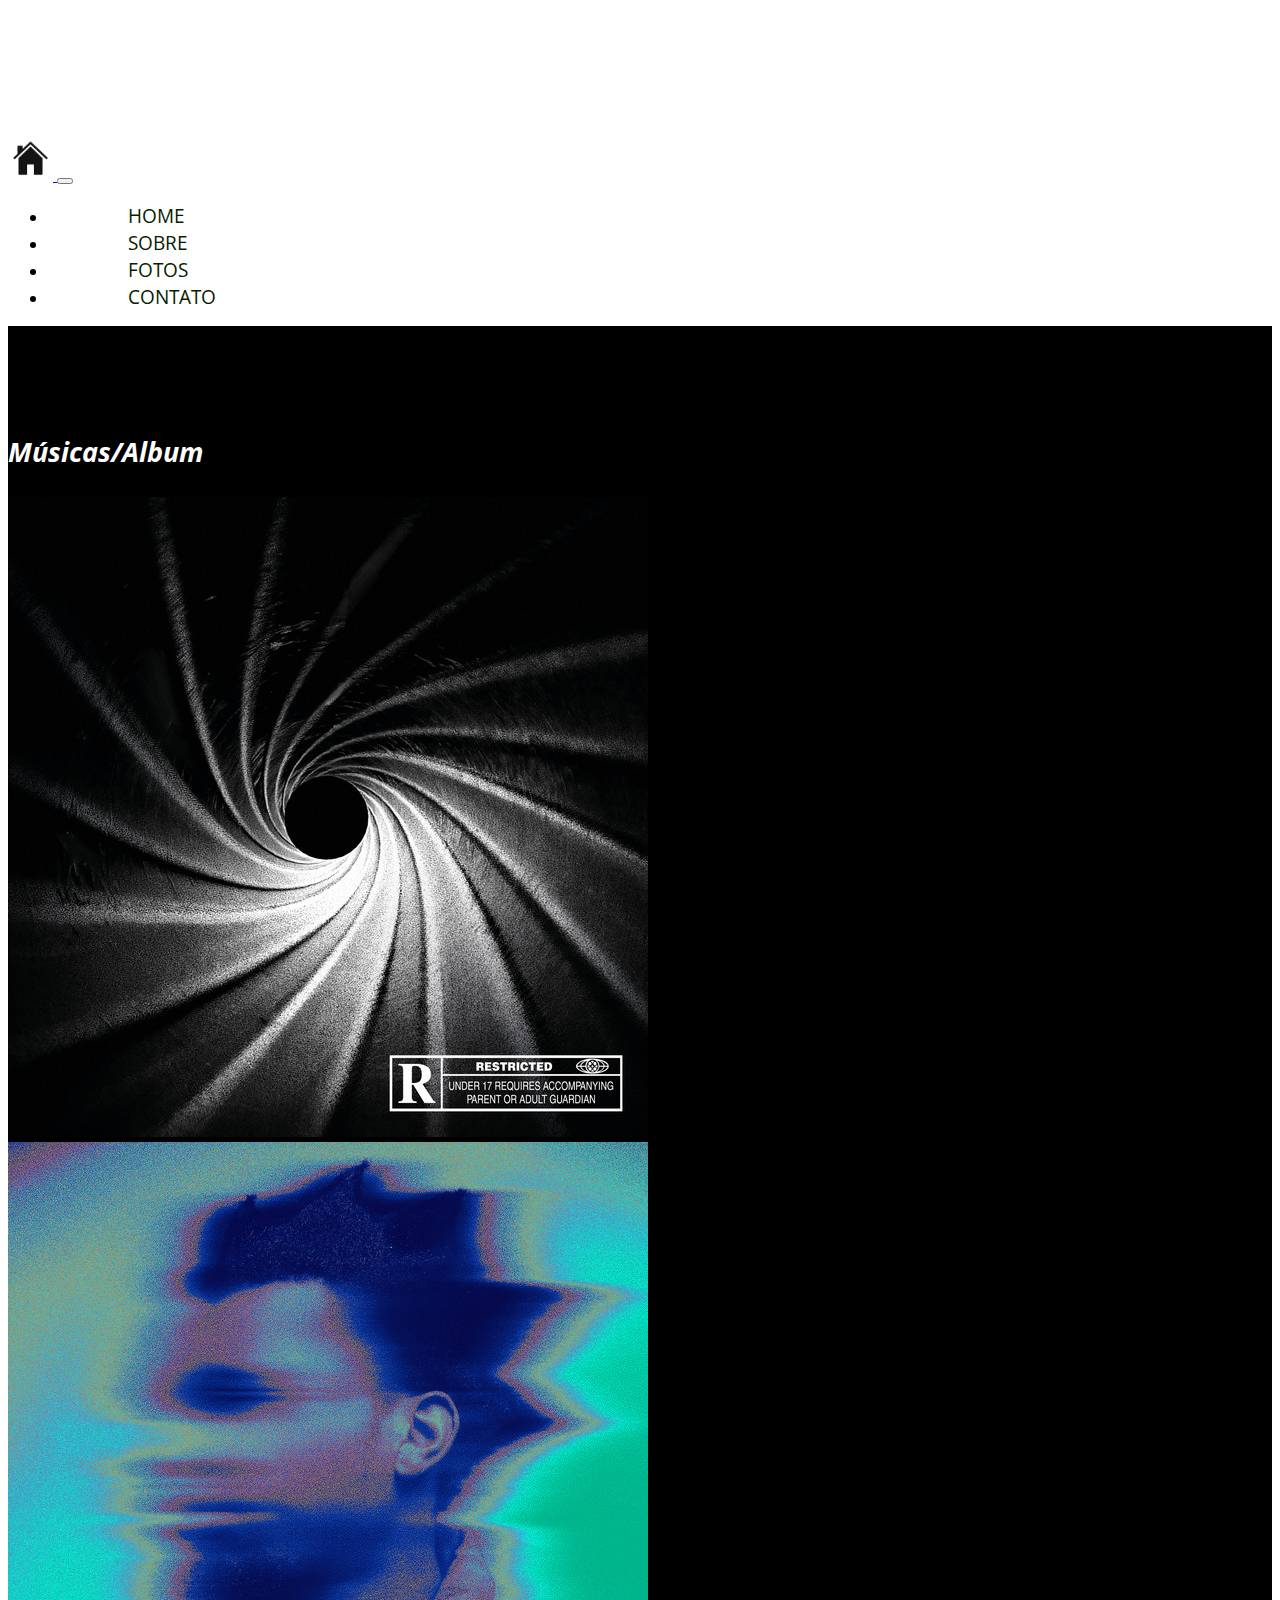
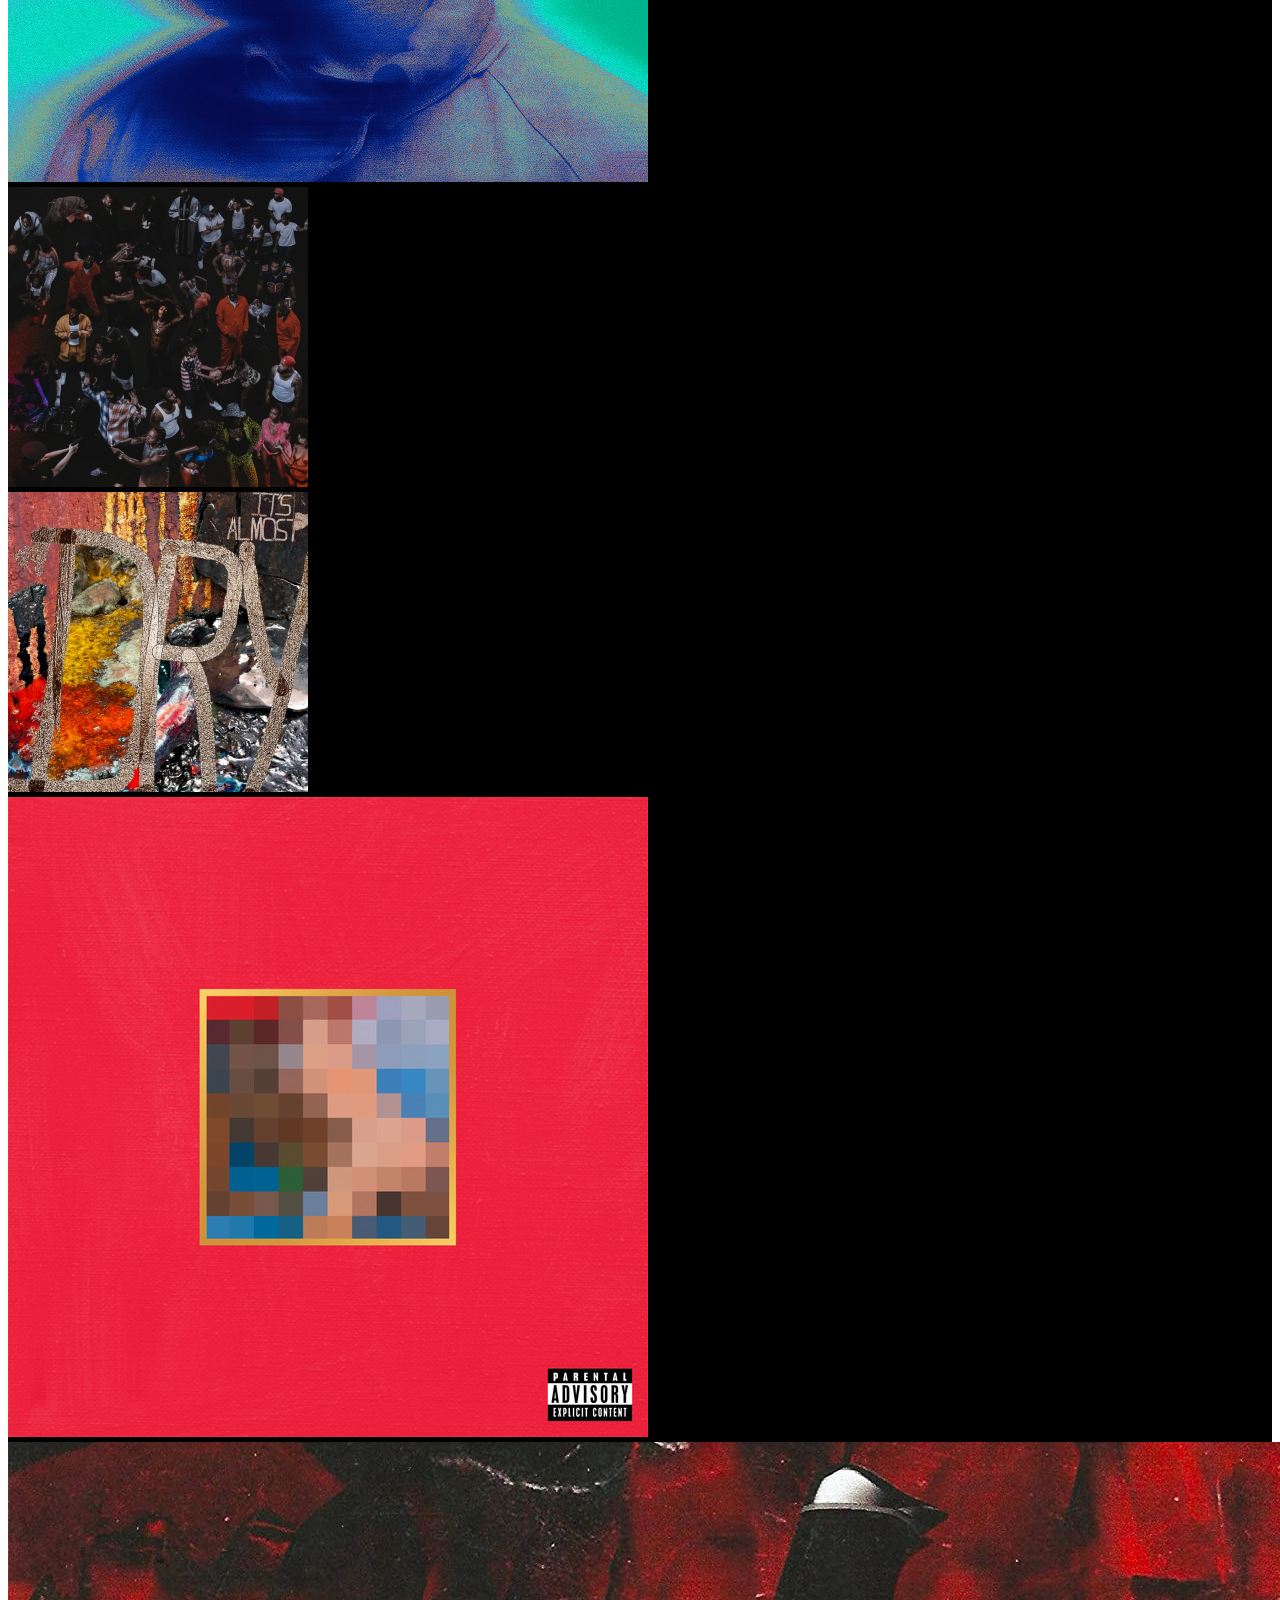
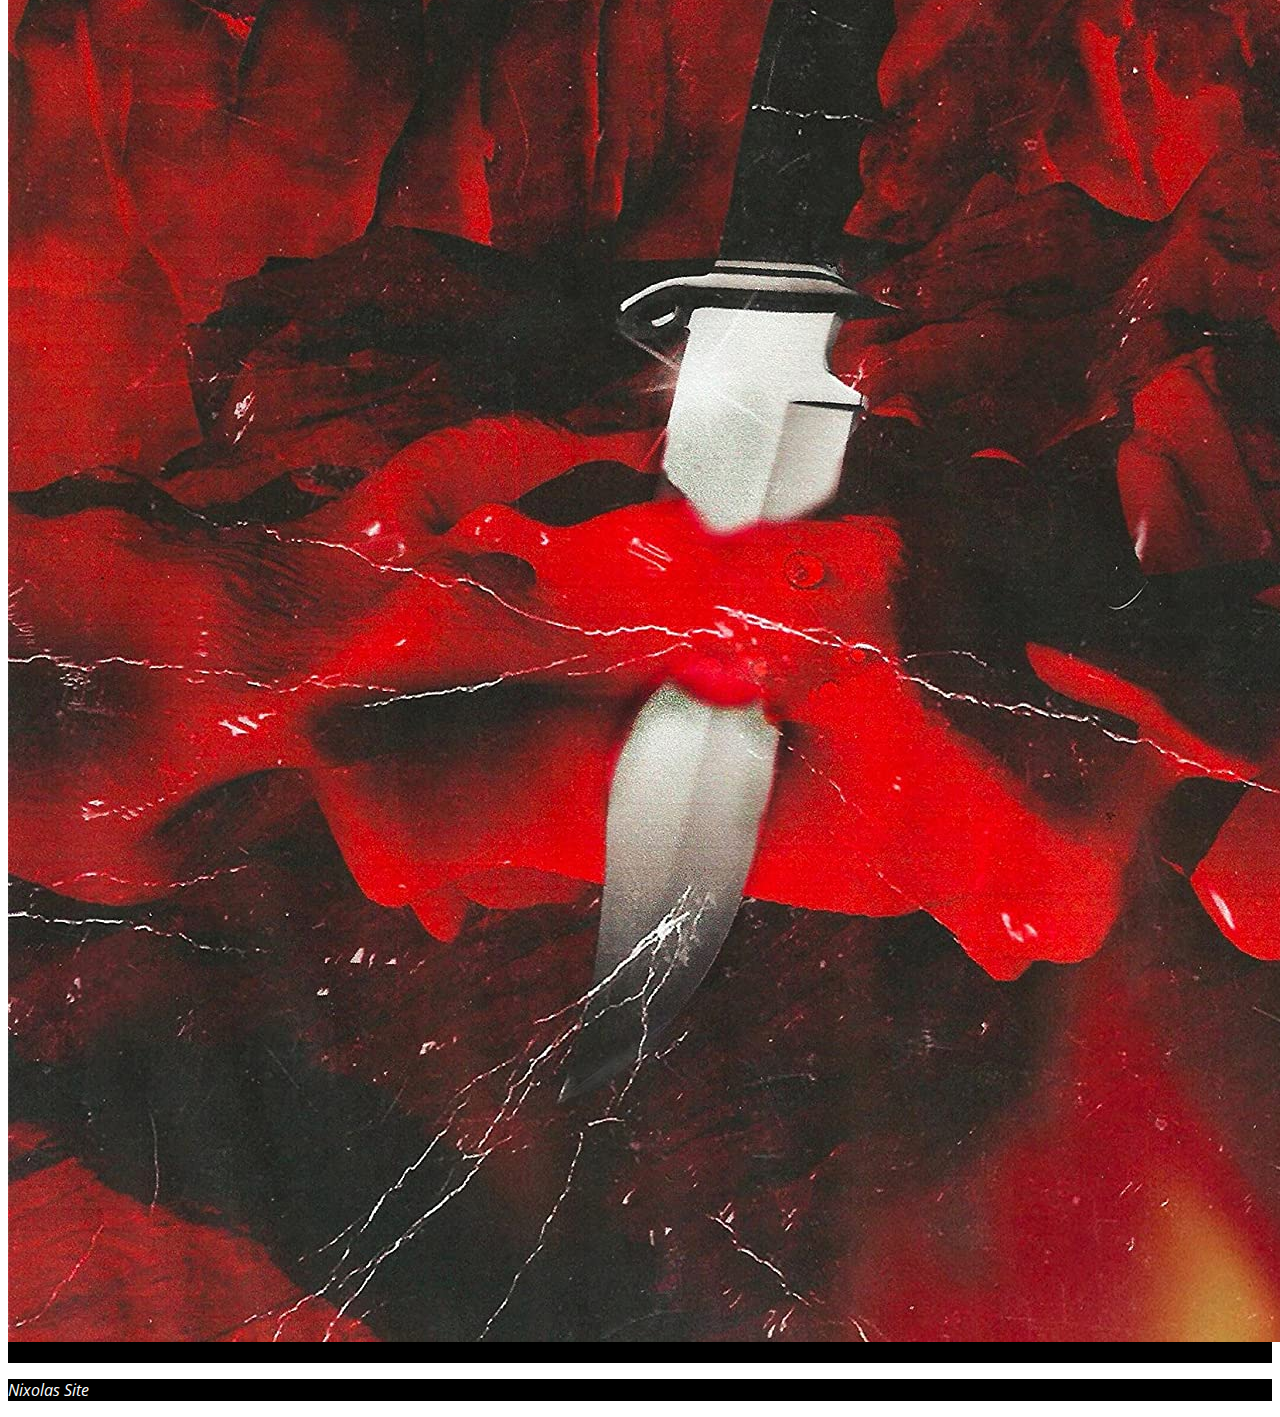
<file: sitebemloodle/musicas.html>
<!DOCTYPE html>
<html lang="pt-br">
<head>
    <meta charset="UTF-8">
    <meta http-equiv="X-UA-Compatible" content="IE=edge">
    <meta name="viewport" content="width=device-width, initial-scale=1.0">
    <title>Músicas</title>
    <!-- Fonts Google -->
    <link href='https://fonts.googleapis.com/css?family=Kaushan+Script' rel='stylesheet' >
    <link href='https://fonts.googleapis.com/css?family=Open+Sans:400,400italic,700' rel='stylesheet'>
    <!-- Bootstrap CSS -->
    <link href="https://cdn.jsdelivr.net/npm/bootstrap@5.1.3/dist/css/bootstrap.min.css" rel="stylesheet" integrity="sha384-1BmE4kWBq78iYhFldvKuhfTAU6auU8tT94WrHftjDbrCEXSU1oBoqyl2QvZ6jIW3" crossorigin="anonymous">
    <link rel="stylesheet" href="custom.css">
</head>
<body>
    <header>
        <nav class="navbar navbar-expand-md fixed-top navbar-light bg-light">
            <section class="container">
                <div class="row col-12 p-5">
                    <div class="col-11 col-sm-4">
                        <a class="navbar-brand" href="index.html">
                            <img src="imagens/home.png" width="45" height="45" alt="Logotipo">
                        </a>
                        <button class="navbar-toggler float-end mb-3" type="button" data-toggle="collapse" data-target="#navbarCollapse" aria-controls="navbarCollapse" aria-expanded="false" aria-label="Toggle navigation">
                            <span class="navbar-toggler-icon"></span>
                        </button>
                    </div>
                    <div class="col-1 col-sm-8 collapse flex-row-reverse navbar-collapse" id="navbarCollapse">
                        <ul class="navbar-nav">
                            <li class="nav-item text-right">
                                <a class="nav-link" href="index.html">Home</a>
                            </li>
                            <li class="nav-item">
                                <a class="nav-link" href="sobre.html">Sobre</a>
                            </li>                  
                            <li class="nav-item">
                                <a class="nav-link" href="Fotos.html">Fotos</a>
                            </li>                  
                            <li class="nav-item">
                                <a class="nav-link" href="recados-form.html">Contato</a>
                            </li>                  
                        </ul> 
                    </div>
                </div>            
            </section>
        </nav>        
    </header>

    <main> 
        <section id="principal">
            <div class="container">
                <div class="row col-12 px-5 py-3">                    
                    <h3 class="p-3">Músicas/Album</h3>
                    <div class="col-md-4">
                        <div class="card shadow-sm">
                            <a href="https://open.spotify.com/album/6V9TAy7JYau3aChQfx4hCq?si=kD7SPj-9RLeHmsfrjfp9HQ">
                                <img class="card-img-top p-3" src="imagens/akimbo.jpg" alt="akimbo" title="Akimbo">
                            </a>                            
                        </div>
                    </div>
                    <div class="col-md-4">
                        <div class="card shadow-sm">
                            <a href="https://open.spotify.com/album/7KtyUeiJidoZO0ybxBXw0Q?si=NbOpCcHpR5KI5QglQRseqg">
                                <img class="card-img-top p-3" src="imagens/melt.jpg" alt="melt" title="Melt">
                            </a>            
                        </div>
                    </div>
                    <div class="col-md-4">
                        <div class="card shadow-sm">
                            <a href="https://open.spotify.com/album/3QVjpIxcksDkJmOnvlOJjg?si=W1Tpa4HBT1az2BveRAPbLg">
                                <img class="card-img-top p-3" src="imagens/foreverstory.jpg" alt="foreverstory" title="foreverstory">
                            </a>
                        </div>
                    </div>
                </div>
                <div class="row col-12 px-5 py-3">                    
                    <div class="col-md-4">
                        <div class="card shadow-sm">
                            <a href="https://open.spotify.com/album/6o38CdD7CUlZDCFhjZYLDH?si=U5FmKAa3SyOo-tCxyFSr-A">
                                <img class="card-img-top p-3" src="imagens/almostdry.jpg" alt="almostdry" title="almostdry">
                            </a>                            
                        </div>
                    </div>
                    <div class="col-md-4">
                        <div class="card shadow-sm">
                            <a href="https://open.spotify.com/album/20r762YmB5HeofjMCiPMLv?si=hXGO7GFATzaQp_cKvfT38g">
                                <img class="card-img-top p-3" src="imagens/mbdtf.jpg" alt="mbdtf" title="mbdtf">
                            </a>            
                        </div>
                    </div>
                    <div class="col-md-4">
                        <div class="card shadow-sm">
                            <a href="https://open.spotify.com/album/4I3EcXD4e3KcEoDJfFEZ5b?si=GWqGUbD-StCLD4VITd2k3Q">
                                <img class="card-img-top p-3" src="imagens/savage.jpg" alt="savage" title="savage">
                            </a>
                        </div>
                        
                    </div>
                </div>
            </div>
        </section>        
    </main>

    <footer class="footer mt-auto py-3">
        <div class="container">
            <p class="text-center"><em>Nixolas Site</em></p>
        </div>
    </footer>
    <script src="https://code.jquery.com/jquery-3.3.1.slim.min.js" integrity="sha384-q8i/X+965DzO0rT7abK41JStQIAqVgRVzpbzo5smXKp4YfRvH+8abtTE1Pi6jizo" crossorigin="anonymous"></script>
    <script src="https://cdnjs.cloudflare.com/ajax/libs/popper.js/1.14.3/umd/popper.min.js" integrity="sha384-ZMP7rVo3mIykV+2+9J3UJ46jBk0WLaUAdn689aCwoqbBJiSnjAK/l8WvCWPIPm49" crossorigin="anonymous"></script>
    <script src="https://stackpath.bootstrapcdn.com/bootstrap/4.1.3/js/bootstrap.min.js" integrity="sha384-ChfqqxuZUCnJSK3+MXmPNIyE6ZbWh2IMqE241rYiqJxyMiZ6OW/JmZQ5stwEULTy" crossorigin="anonymous"></script>
  </body>
  </body>
</html>
</file>
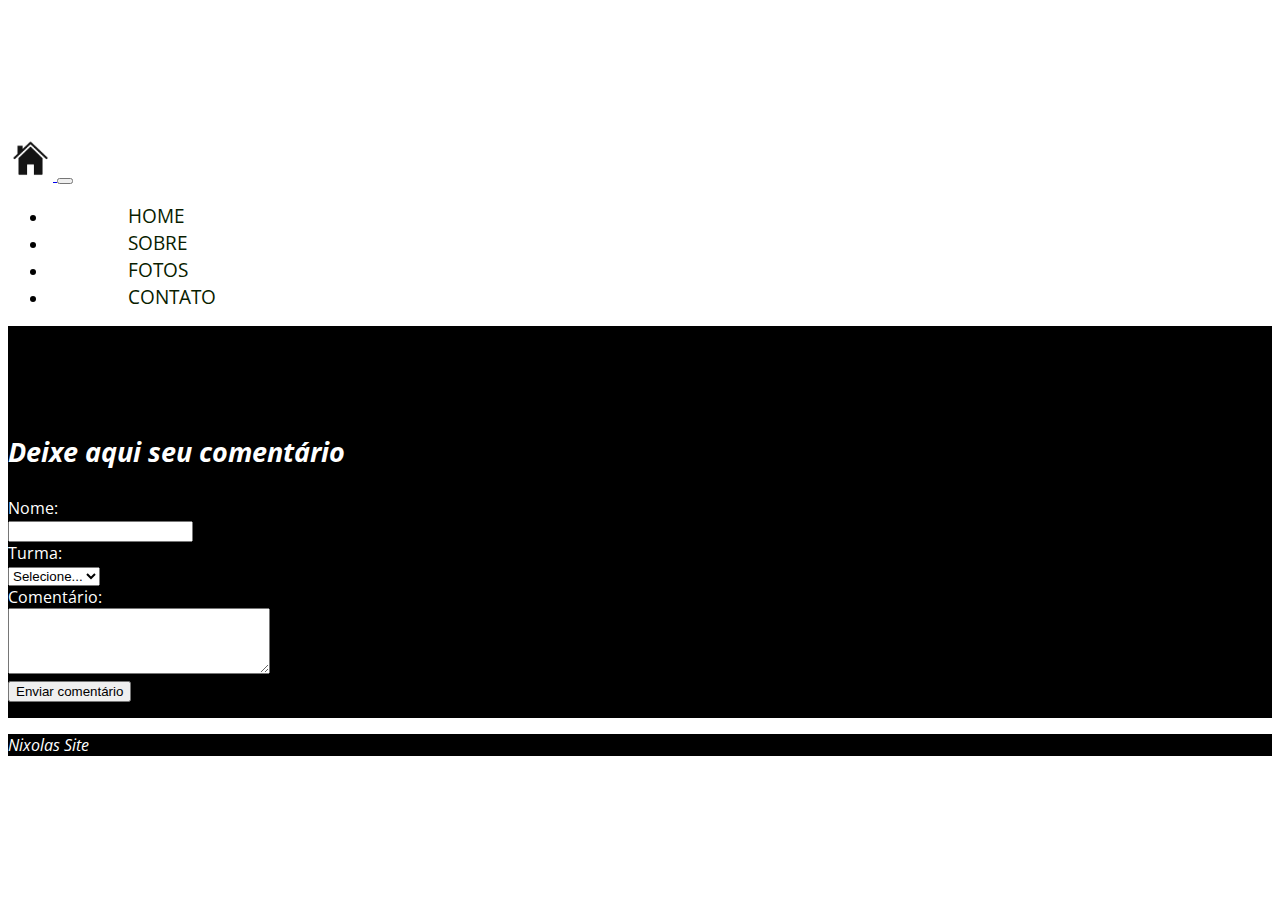
<file: sitebemloodle/recados-form.html>
<!DOCTYPE html>
<html lang="pt-br">
<head>
    <meta charset="UTF-8">
    <meta http-equiv="X-UA-Compatible" content="IE=edge">
    <meta name="viewport" content="width=device-width, initial-scale=1.0">
    <title>Nixolas</title>
    <!-- Fonts Google -->
    <link href='https://fonts.googleapis.com/css?family=Kaushan+Script' rel='stylesheet' >
    <link href='https://fonts.googleapis.com/css?family=Open+Sans:400,400italic,700' rel='stylesheet'>
    <!-- Bootstrap CSS -->
    <link href="https://cdn.jsdelivr.net/npm/bootstrap@5.1.3/dist/css/bootstrap.min.css" rel="stylesheet" integrity="sha384-1BmE4kWBq78iYhFldvKuhfTAU6auU8tT94WrHftjDbrCEXSU1oBoqyl2QvZ6jIW3" crossorigin="anonymous">
    <link rel="stylesheet" href="custom.css">
</head>
<body>
    <header>
        <nav class="navbar navbar-expand-md fixed-top navbar-light bg-light">
            <section class="container">
                <div class="row col-12 p-5">
                    <div class="col-11 col-sm-4">
                        <a class="navbar-brand" href="index.html">
                            <img src="imagens/home.png" width="45" height="45"  alt="Logotipo">
                        </a>
                        <button class="navbar-toggler float-end mb-3" type="button" data-toggle="collapse" data-target="#navbarCollapse" aria-controls="navbarCollapse" aria-expanded="false" aria-label="Toggle navigation">
                            <span class="navbar-toggler-icon"></span>
                        </button>
                    </div>
                    <div class="col-1 col-sm-8 collapse flex-row-reverse navbar-collapse" id="navbarCollapse">
                        <ul class="navbar-nav">
                            <li class="nav-item text-right">
                                <a class="nav-link" href="index.html">Home</a>
                            </li>
                            <li class="nav-item">
                                <a class="nav-link" href="sobre.html">Sobre</a>
                            </li>                  
                            <li class="nav-item">
                                <a class="nav-link" href="Fotos.html">Fotos</a>
                            </li>                  
                            <li class="nav-item">
                                <a class="nav-link" href="recados-form.html">Contato</a>
                            </li>                  
                        </ul> 
                    </div>
                </div>            
            </section>
        </nav>        
    </header>
    <main> 
        <section id="principal">
            <div class="container">
                <h3 class="text-center"  >Deixe aqui seu comentário</h3>	
                <form class="form-horizontal" action="recados-gravar.php" method="POST">
                <div class="form-group col-md-6">
                    <label for="txtnome" class="col-md-2 control-label">Nome:</label>
                    <div class="col-md-12">
                        <input type="text" class="form-control" name="txtnome">
                    </div> 
                </div>
                <div class="form-group col-md-6">
                    <label for="optturma" class="col-md-2 control-label" class="text-center" >Turma:</label>
                    <div class="col-md-6">
                        <select name="optturma" class="form-control" >
                            <option value="0" class="text-center"  > Selecione...</option>
                            <option value="1C" class="text-center"> 1ºC </option>
                            <option value="2C" class="text-center" > 2ºC </option>
                            <option value="3C" class="text-center"> 3ºC </option>
                        </select> 
                    </div> 
                </div>
                <div class="form-group col-md-6">
                    <label for="txtrecado" class="col-md-3 control-label">Comentário:</label>
                    <div class="col-md-12">
                        <textarea name="txtrecado" class="form-control" cols="30" rows="4"></textarea>
                    </div> 
                </div>
                <div class="form-group col-md-6">
                    <label for="groupButton"></label>
                    <div class="col-md-3">
                        <input type="submit" class="btn btn-warning" value="Enviar comentário">
                    </div>
                </div>
                </form>
            </div>
        </section>        
    </main>

    <footer class="footer mt-auto py-3">
        <div class="container">
            <p class="text-center"><em>Nixolas Site</em></p>
        </div>
    </footer>
    <!-- JavaScript (Opcional) -->
    <!-- jQuery primeiro, depois Popper.js, depois Bootstrap JS -->
    <script src="https://code.jquery.com/jquery-3.3.1.slim.min.js" integrity="sha384-q8i/X+965DzO0rT7abK41JStQIAqVgRVzpbzo5smXKp4YfRvH+8abtTE1Pi6jizo" crossorigin="anonymous"></script>
    <script src="https://cdnjs.cloudflare.com/ajax/libs/popper.js/1.14.3/umd/popper.min.js" integrity="sha384-ZMP7rVo3mIykV+2+9J3UJ46jBk0WLaUAdn689aCwoqbBJiSnjAK/l8WvCWPIPm49" crossorigin="anonymous"></script>
    <script src="https://stackpath.bootstrapcdn.com/bootstrap/4.1.3/js/bootstrap.min.js" integrity="sha384-ChfqqxuZUCnJSK3+MXmPNIyE6ZbWh2IMqE241rYiqJxyMiZ6OW/JmZQ5stwEULTy" crossorigin="anonymous"></script>
  </body>
  </body>
</html>
</file>
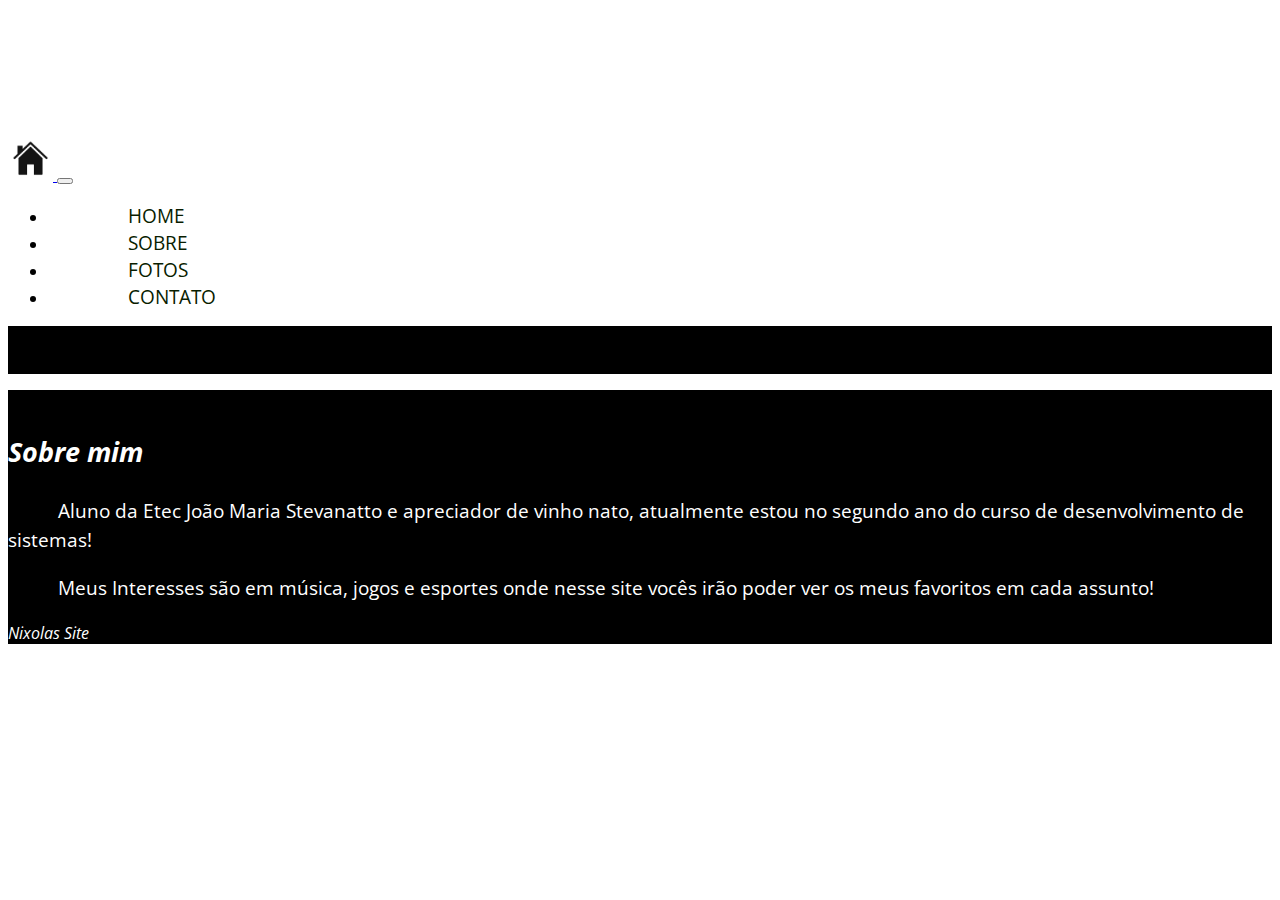
<file: sitebemloodle/sobre.html>
<!DOCTYPE html>
<html lang="pt-br">
<head>
    <meta charset="UTF-8">
    <meta http-equiv="X-UA-Compatible" content="IE=edge">
    <meta name="viewport" content="width=device-width, initial-scale=1.0">
    <title>Sobre mim</title>
    <!-- Fonts Google -->
    <link href='https://fonts.google.com/specimen/Oswald' rel='stylesheet' >
    <link href='https://fonts.googleapis.com/css?family=Kaushan+Script' rel='stylesheet' >
    <link href='https://fonts.googleapis.com/css?family=Open+Sans:400,400italic,700' rel='stylesheet'>
    <!-- Bootstrap CSS -->
    <link href="https://cdn.jsdelivr.net/npm/bootstrap@5.1.3/dist/css/bootstrap.min.css" rel="stylesheet" integrity="sha384-1BmE4kWBq78iYhFldvKuhfTAU6auU8tT94WrHftjDbrCEXSU1oBoqyl2QvZ6jIW3" crossorigin="anonymous">
    <link rel="stylesheet" href="custom.css">
</head>
<body>
    <header>
        <nav class="navbar navbar-expand-md fixed-top navbar-light bg-light">
            <section class="container">
                <div class="row col-12 p-5">
                    <div class="col-11 col-sm-4">
                        <a class="navbar-brand" href="index.html">
                            <img src="imagens/home.png" width="45" height="45" alt="Logotipo">
                        </a>
                        <button class="navbar-toggler float-end mb-3" type="button" data-toggle="collapse" data-target="#navbarCollapse" aria-controls="navbarCollapse" aria-expanded="false" aria-label="Toggle navigation">
                            <span class="navbar-toggler-icon"></span>
                        </button>
                    </div>
                    <div class="col-1 col-sm-8 collapse flex-row-reverse navbar-collapse" id="navbarCollapse">
                        <ul class="navbar-nav">
                            <li class="nav-item text-right">
                                <a class="nav-link" href="index.html">Home</a>
                            </li>
                            <li class="nav-item">
                                <a class="nav-link" href="sobre.html">Sobre</a>
                            </li>                  
                            <li class="nav-item">
                                <a class="nav-link" href="Fotos.html">Fotos</a>
                            </li>                  
                            <li class="nav-item">
                                <a class="nav-link" href="recados-form.html">Contato</a>
                            </li>                  
                        </ul> 
                    </div>
                </div>            
            </section>
        </nav>        
    </header>

    <main> 
        <section id="principal">
            <div class="container">
                
                <div class="row col-12 px-5 py-3">                  
                    <div class="col-md-8">                    
                        <article>
                            <h3 class="py-3">Sobre mim</h2>
                            <p>Aluno da Etec João Maria Stevanatto e apreciador de vinho nato, atualmente estou no segundo ano do curso de desenvolvimento de sistemas!</p>
                            <p>Meus Interesses são em música, jogos e esportes onde nesse site vocês irão poder ver os meus favoritos em cada assunto!</p>
                        </article>
                    </div>
                    
                </div>
            </div>
        </section>        
    </main>

    <footer class="footer mt-auto py-3">
        <div class="container">
            <p class="text-center"><em>Nixolas Site</em></p>
        </div>
    </footer>
    <!-- JavaScript (Opcional) -->
    <!-- jQuery primeiro, depois Popper.js, depois Bootstrap JS -->
    <script src="https://code.jquery.com/jquery-3.3.1.slim.min.js" integrity="sha384-q8i/X+965DzO0rT7abK41JStQIAqVgRVzpbzo5smXKp4YfRvH+8abtTE1Pi6jizo" crossorigin="anonymous"></script>
    <script src="https://cdnjs.cloudflare.com/ajax/libs/popper.js/1.14.3/umd/popper.min.js" integrity="sha384-ZMP7rVo3mIykV+2+9J3UJ46jBk0WLaUAdn689aCwoqbBJiSnjAK/l8WvCWPIPm49" crossorigin="anonymous"></script>
    <script src="https://stackpath.bootstrapcdn.com/bootstrap/4.1.3/js/bootstrap.min.js" integrity="sha384-ChfqqxuZUCnJSK3+MXmPNIyE6ZbWh2IMqE241rYiqJxyMiZ6OW/JmZQ5stwEULTy" crossorigin="anonymous"></script>
  </body>
  </body>
</html>
</file>
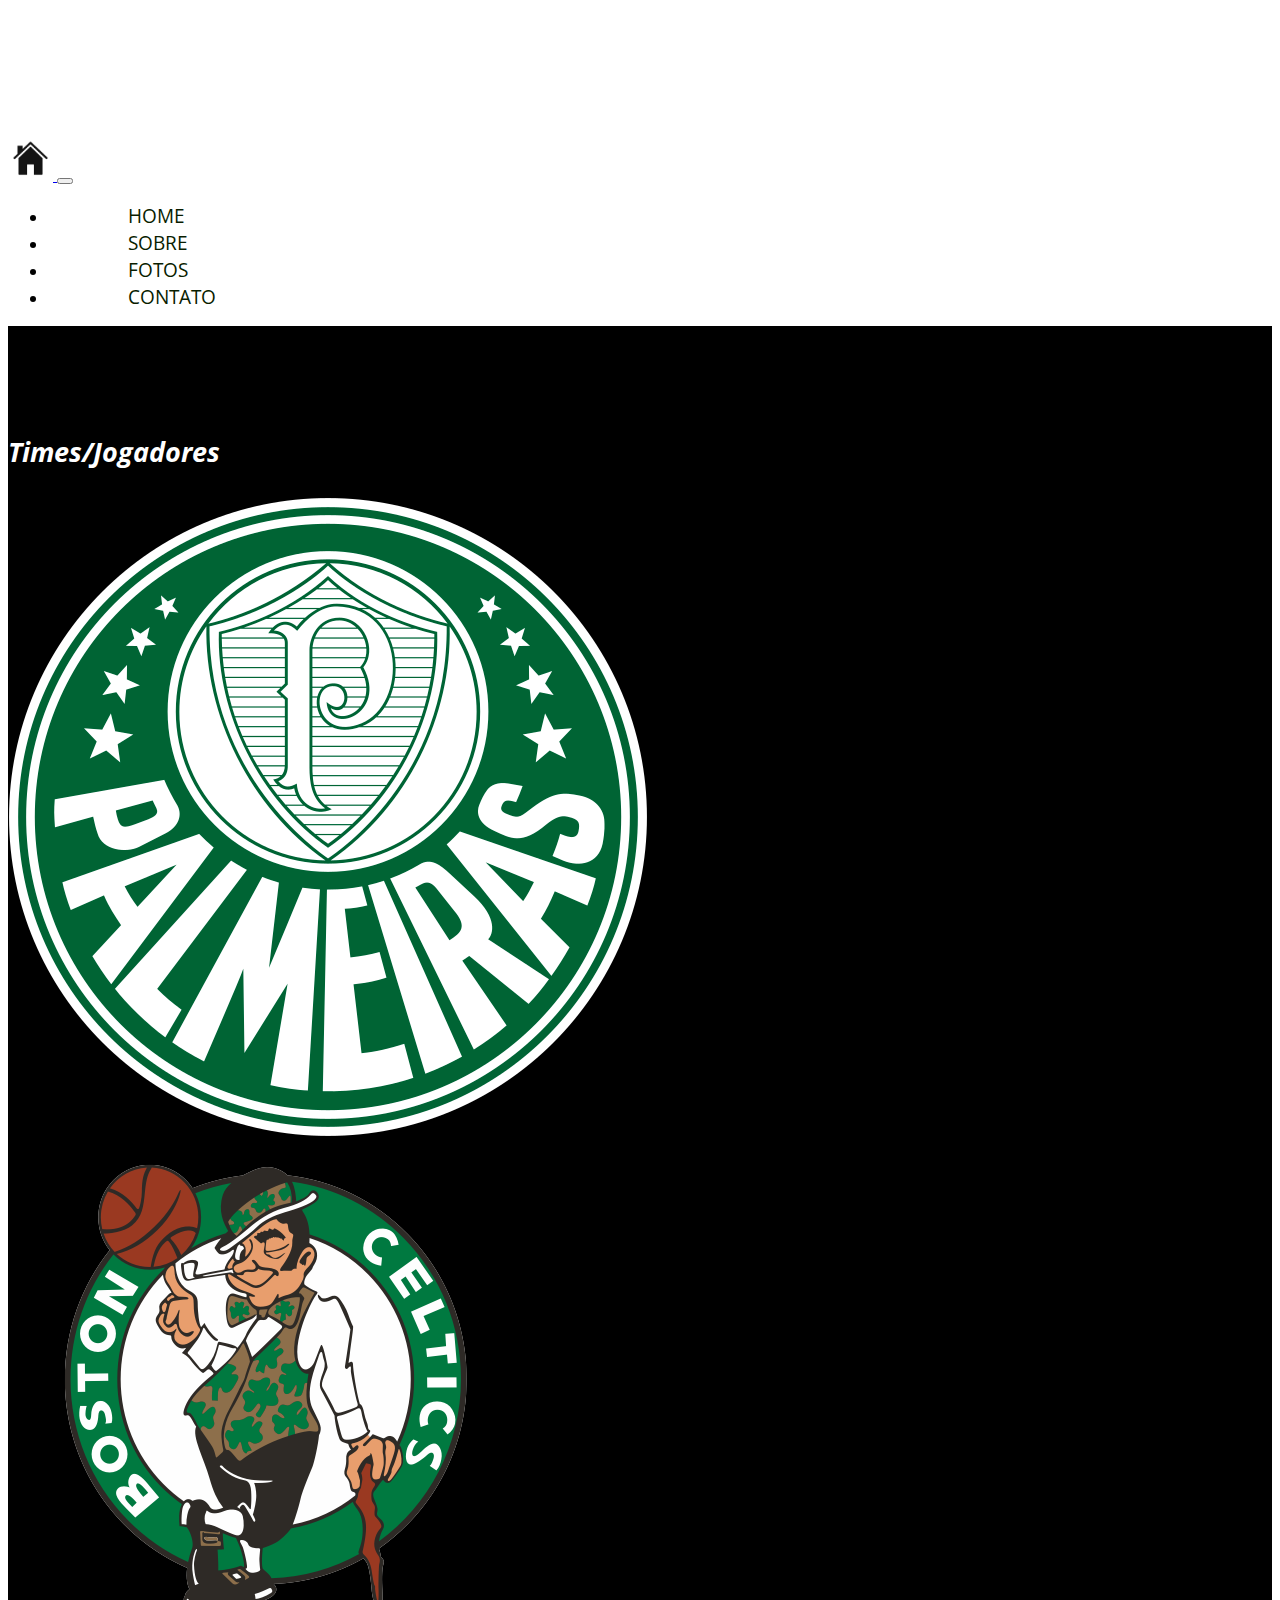
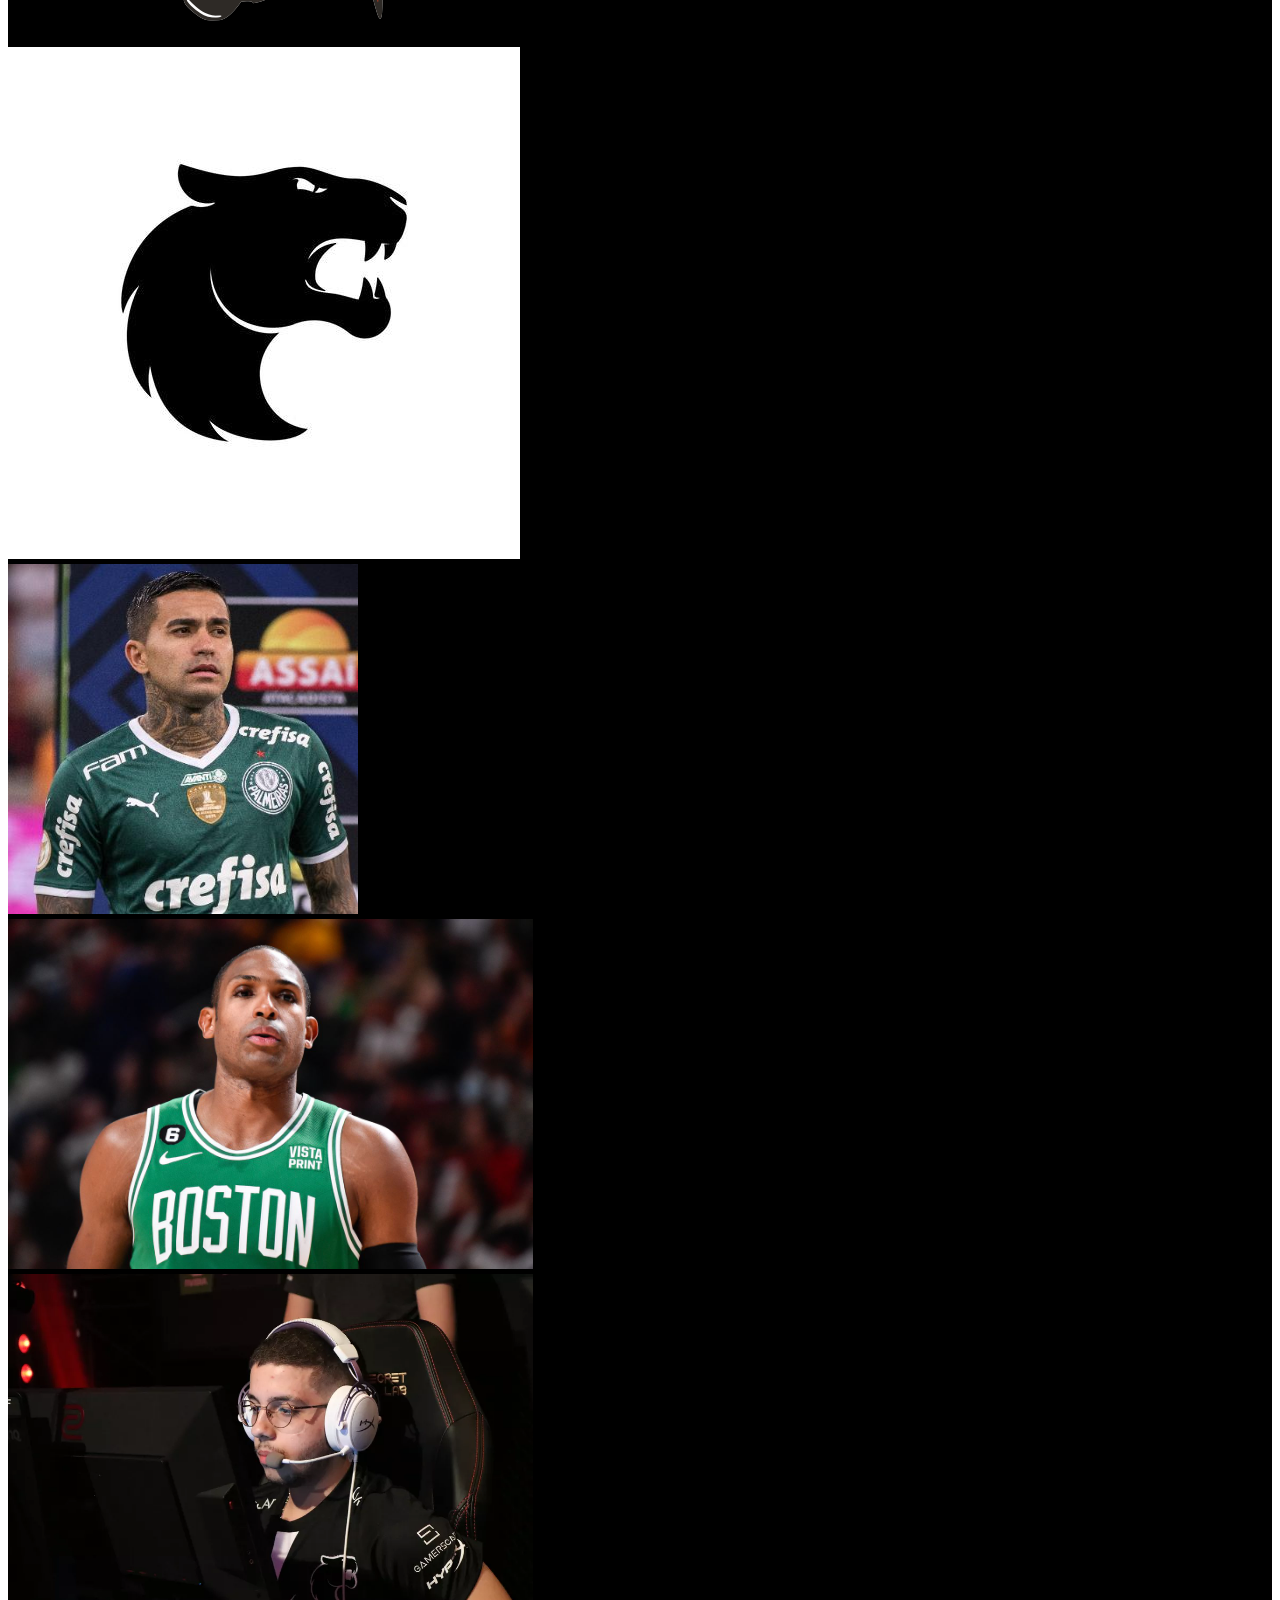
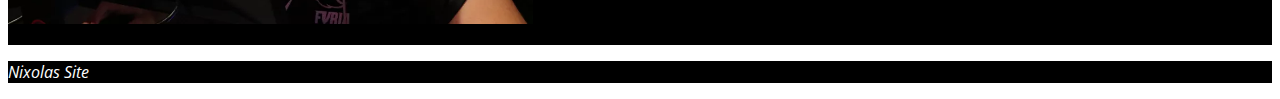
<file: sitebemloodle/times.html>
<!DOCTYPE html>
<html lang="pt-br">
<head>
    <meta charset="UTF-8">
    <meta http-equiv="X-UA-Compatible" content="IE=edge">
    <meta name="viewport" content="width=device-width, initial-scale=1.0">
    <title>Times</title>
    <!-- Fonts Google -->
    <link href='https://fonts.googleapis.com/css?family=Kaushan+Script' rel='stylesheet' >
    <link href='https://fonts.googleapis.com/css?family=Open+Sans:400,400italic,700' rel='stylesheet'>
    <!-- Bootstrap CSS -->
    <link href="https://cdn.jsdelivr.net/npm/bootstrap@5.1.3/dist/css/bootstrap.min.css" rel="stylesheet" integrity="sha384-1BmE4kWBq78iYhFldvKuhfTAU6auU8tT94WrHftjDbrCEXSU1oBoqyl2QvZ6jIW3" crossorigin="anonymous">
    <link rel="stylesheet" href="custom.css">
</head>
<body>
    <header>
        <nav class="navbar navbar-expand-md fixed-top navbar-light bg-light">
            <section class="container">
                <div class="row col-12 p-5">
                    <div class="col-11 col-sm-4">
                        <a class="navbar-brand" href="index.html">
                            <img src="imagens/home.png" width="45" height="45" alt="Logotipo">
                        </a>
                        <button class="navbar-toggler float-end mb-3" type="button" data-toggle="collapse" data-target="#navbarCollapse" aria-controls="navbarCollapse" aria-expanded="false" aria-label="Toggle navigation">
                            <span class="navbar-toggler-icon"></span>
                        </button>
                    </div>
                    <div class="col-1 col-sm-8 collapse flex-row-reverse navbar-collapse" id="navbarCollapse">
                        <ul class="navbar-nav">
                            <li class="nav-item text-right">
                                <a class="nav-link" href="index.html">Home</a>
                            </li>
                            <li class="nav-item">
                                <a class="nav-link" href="sobre.html">Sobre</a>
                            </li>                  
                            <li class="nav-item">
                                <a class="nav-link" href="Fotos.html">Fotos</a>
                            </li>                  
                            <li class="nav-item">
                                <a class="nav-link" href="recados-form.html">Contato</a>
                            </li>                  
                        </ul> 
                    </div>
                </div>            
            </section>
        </nav>        
    </header>

    <main> 
        <section id="principal">
            <div class="container">
                <div class="row col-12 px-5 py-3">                    
                    <h3 class="p-3">Times/Jogadores</h3>
                    <div class="col-md-4">
                        <div class="card shadow-sm">
                            <a href="https://www.instagram.com/palmeiras/">
                                <img class="card-img-top p-3" src="imagens/palmeiras.png" alt="palmeiras" title="palmeiras">
                            </a>                            
                        </div>
                    </div>
                    <div class="col-md-4">
                        <div class="card shadow-sm">
                            <a href="https://www.instagram.com/celtics/">
                                <img class="card-img-top p-3" src="imagens/celtics.png" alt="celtics" title="celtics">
                            </a>            
                        </div>
                    </div>
                    <div class="col-md-4">
                        <div class="card shadow-sm">
                            <a href="https://www.instagram.com/furiagg/">
                                <img class="card-img-top p-3" src="imagens/furia.jpg" alt="furia" title="furia">
                            </a>
                        </div>
                    </div>
                </div>
                <div class="row col-12 px-5 py-3">                    
                    <div class="col-md-4">
                        <div class="card shadow-sm">
                            <a href="https://www.instagram.com/7_dudu/">
                                <img class="card-img-top p-3" src="imagens/dudu.jpg" height="350" alt="Dudu" title="Dudu">
                            </a>                            
                        </div>
                    </div>
                    <div class="col-md-4">
                        <div class="card shadow-sm">
                            <a href="https://www.instagram.com/alhorford/">
                                <img class="card-img-top p-3" src="imagens/alhorford.jpg" height="350" alt="AlHorford" title="AlHorford">
                            </a>            
                        </div>
                    </div>
                    <div class="col-md-4">
                        <div class="card shadow-sm">
                            <a href="https://www.instagram.com/kscerato/">
                                <img class="card-img-top p-3" src="imagens/kscerato.webp" height="350" alt="kscerato" title="kscerato">
                            </a>
                        </div>
                    </div>
                </div>
            </div>
        </section>        
    </main>

    <footer class="footer mt-auto py-3">
        <div class="container">
            <p class="text-center"><em>Nixolas Site</em></p>
        </div>
    </footer>
    <!-- JavaScript (Opcional) -->
    <!-- jQuery primeiro, depois Popper.js, depois Bootstrap JS -->
    <script src="https://code.jquery.com/jquery-3.3.1.slim.min.js" integrity="sha384-q8i/X+965DzO0rT7abK41JStQIAqVgRVzpbzo5smXKp4YfRvH+8abtTE1Pi6jizo" crossorigin="anonymous"></script>
    <script src="https://cdnjs.cloudflare.com/ajax/libs/popper.js/1.14.3/umd/popper.min.js" integrity="sha384-ZMP7rVo3mIykV+2+9J3UJ46jBk0WLaUAdn689aCwoqbBJiSnjAK/l8WvCWPIPm49" crossorigin="anonymous"></script>
    <script src="https://stackpath.bootstrapcdn.com/bootstrap/4.1.3/js/bootstrap.min.js" integrity="sha384-ChfqqxuZUCnJSK3+MXmPNIyE6ZbWh2IMqE241rYiqJxyMiZ6OW/JmZQ5stwEULTy" crossorigin="anonymous"></script>
  </body>
  </body>
</html>
</file>
<file: sitebemloodle/custom.css>
/*
    Folha de estilo para site pessoal versão bootstrap
    Desenvolvido por Júnior Gonçalves em  01/03/2022
*/
body {
    padding-top: 8rem;
    font-family: 'Open sans', sans-serif;
}
nav ul li a {
    color: rgb(9, 29, 0)!important;
    font-size: 1.2rem;
    text-align: right;
    text-transform: uppercase;
	text-decoration: none;
}
nav ul li a:hover {
    text-shadow: 1px 1px 5px #CCC;
}
.nav-link{
    padding-left: 5rem!important;
}
#perfil {
    background-color: #383838;
    color: #808080;
    padding: 2rem 0 1rem;
}
h1 {
    font-family: 'Oswald';
    padding-top: 3rem;
    font-size: 4rem;
    letter-spacing: 0.25rem;
    font-weight: 700;
}
.float-right {
    float: right!important;
}
.lead{
    font-size: 1.5rem;
    font-style: italic;
    font-family: 'Segoe UI';
}
.icons a{
    display: inline-block;
}
#destaques {
    background-color: #000000;
}
#principal {
    background-color: #000000;
    color: #FFF;
    padding: 2rem 0 1rem;
}
h3{
    font-size: 1.7rem;
    color: #FFF;
    font-style: italic;
    padding: 3rem 0 0 0!important;
    font-weight: bold;
}
.card-text{
    text-transform: uppercase;
	font-weight: 700;
	font-size: 1.1rem;
	color: #333;
}
article {
    float: left;
}
article p {
    color: #fff;
    font-size: 1.2rem;
    text-indent: 50px;
    line-height: 1.8rem; 
}
aside {
    float: left;
    text-align: left;
    margin-left: 15px;
}
details {
    color: #fff;
    font-size: 1.2rem;
    line-height: 1.6rem;
    margin-bottom: 15px;
}
footer{
    color: #fff;
    background-color: rgb(0, 0, 0);
    font-size: 1rem;
}

#lista-recados{
    border-top: 5px solid #000000;
    border-bottom: 5px solid #000000;
    height: 500px;
    background-color: #FFF;
    padding: 2rem 0 1rem;
    margin-top: 30px;
}

.balao {
    width: 320px;
    float: left;
    text-align: left;
    background-image: url(imagens/balao.jpg);
    background-size: 300px;
    background-repeat: no-repeat;
    padding: 10px 5px;
}
.recado{
    margin: 5px 20px;
}
.nome {
    margin-left: 170px;
    margin-top: 90px;
    font-size: 1.2rem;
    text-align: center;
}

@media (max-width: 480px){    
    .col-12 {
        width: 110%;
    }
    .navbar-nav .nav-link {
        padding-right: 30px;
    }
    .card{
        margin-left: -1rem;
        margin-bottom: 2rem;
    }
    h1 {
        padding-top: 0; 
        font-size: 3rem;
    }
    #fotonixolas{
        display: none;
    }
}
</file>
